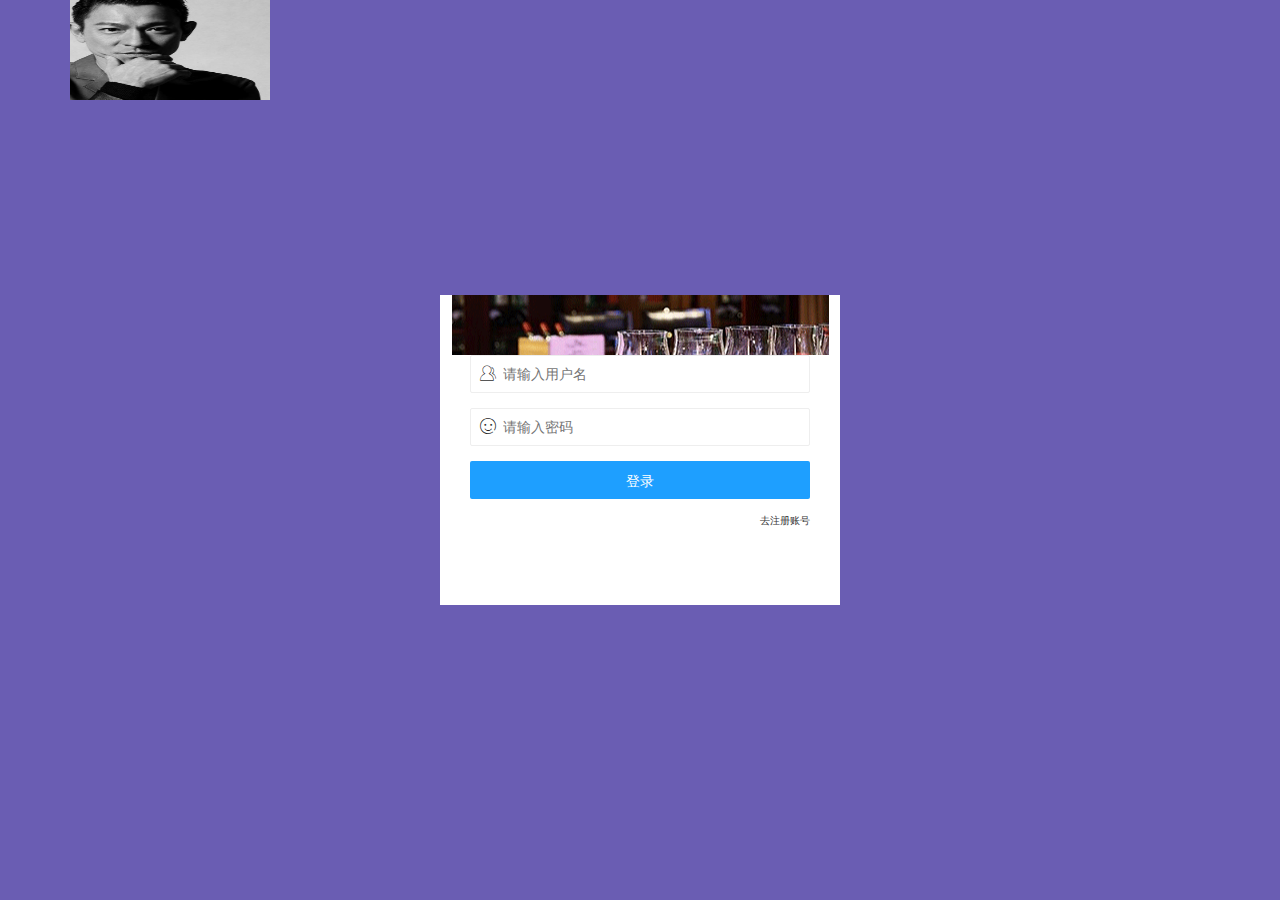
<file: login.html>
<!DOCTYPE html>
<html lang="en">

<head>
    <meta charset="UTF-8">
    <meta http-equiv="X-UA-Compatible" content="IE=edge">
    <meta name="viewport" content="width=device-width, initial-scale=1.0">
    <title>大事件-登录/注册</title>
    <!--导入自己的样式表-->
    <link rel="stylesheet" href="../css/login.css">
    <!--导入layui样式表-->
    <link rel="stylesheet" href="lib/layui/css/layui.css">
</head>

<body>
    <!--logo图标-->
    <div class="layui-main">
        <img src="images/1.jpg" alt="">
    </div>
    <!--登陆注册-->
    <div class="loginAndRegBox">
        <!--登陆注册区头部标题-->
        <div class="title-box"></div>


        <!--登录div-->
        <div class="login-box">
            <!--登录表单-->
            <form class="layui-form" action="" id="form_login">

                <!--账号-->
                <div class="layui-form-item">
                    <i class="layui-icon layui-icon-user"></i>
                    <input type="text" name="username" required lay-verify="required" placeholder="请输入用户名" autocomplete="off" class="layui-input">
                </div>

                <!--密码-->
                <div class="layui-form-item">
                    <i class="layui-icon layui-icon-face-smile"></i>
                    <input type="password" name="password" required lay-verify="required|pwd" placeholder="请输入密码" autocomplete="off" class="layui-input">
                </div>

                <!--登陆按钮-->
                <div class="layui-form-item">
                    <button class="layui-btn layui-btn-fluid layui-btn-normal" lay-submit lay-filter="formDemo">登录</button>
                </div>

                <!--去注册链接-->
                <div class="layui-form-item links"><a href="javascript:;" id="link_reg">去注册账号</a></div>
            </form>
        </div>


        <!--注册div-->
        <div class="reg-box">
            <!--注册的表单-->
            <form class="layui-form" action="" id="form_reg">

                <!--账号-->
                <div class="layui-form-item">
                    <i class="layui-icon layui-icon-user"></i>
                    <input type="text" name="username" required lay-verify="required" placeholder="请输入用户名" autocomplete="off" class="layui-input">
                </div>

                <!--密码-->
                <div class="layui-form-item">
                    <i class="layui-icon layui-icon-face-smile"></i>
                    <input type="password" name="password" required lay-verify="required|pwd|" placeholder="请输入密码" autocomplete="off" class="layui-input">
                </div>
                <!--再次确认密码-->
                <div class="layui-form-item">
                    <i class="layui-icon layui-icon-face-smile"></i>
                    <input type="password" name="repassword" required lay-verify="required|pwd|repwd" placeholder="再次确认密码" autocomplete="off" class="layui-input">
                </div>
                <!--登陆按钮-->
                <div class="layui-form-item">
                    <button class="layui-btn layui-btn-fluid layui-btn-normal" lay-submit lay-filter="formDemo">注册</button>
                </div>

                <!--去注册链接-->
                <div class="layui-form-item links"><a href="javascript:;" id="link_login">去登录</a></div>
            </form>
        </div>


    </div>

    <!--导入layui的js文件-->
    <script src="lib/layui/layui.js"></script>

    <!--导入jQuery-->
    <script src="lib/jquery.min.js"></script>

    <!-- 导入自己封装的baseAPI.js文件 -->
    <script src="js/baseAPI.js"></script>

    <!--导入自己的js脚本-->
    <script src="js/login.js"></script>

</body>

</html>
</file>
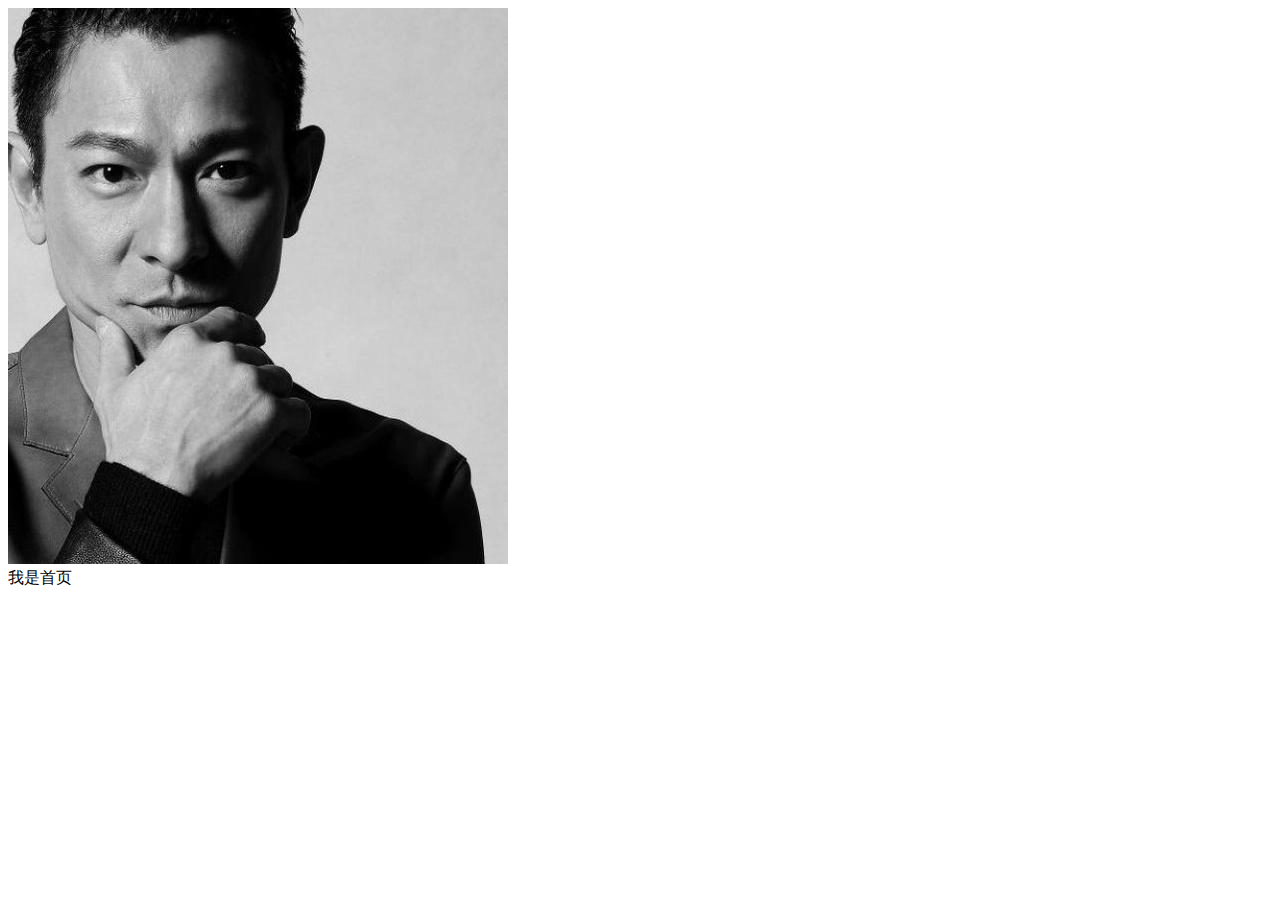
<file: home/dashboard.html>
<!DOCTYPE html>
<html lang="en">

<head>
    <meta charset="UTF-8">
    <meta http-equiv="X-UA-Compatible" content="IE=edge">
    <meta name="viewport" content="width=device-width, initial-scale=1.0">
    <title>Document</title>
</head>

<body>
    <img src="../images/1.jpg" alt="">
    <div>我是首页</div>
</body>

</html>
</file>
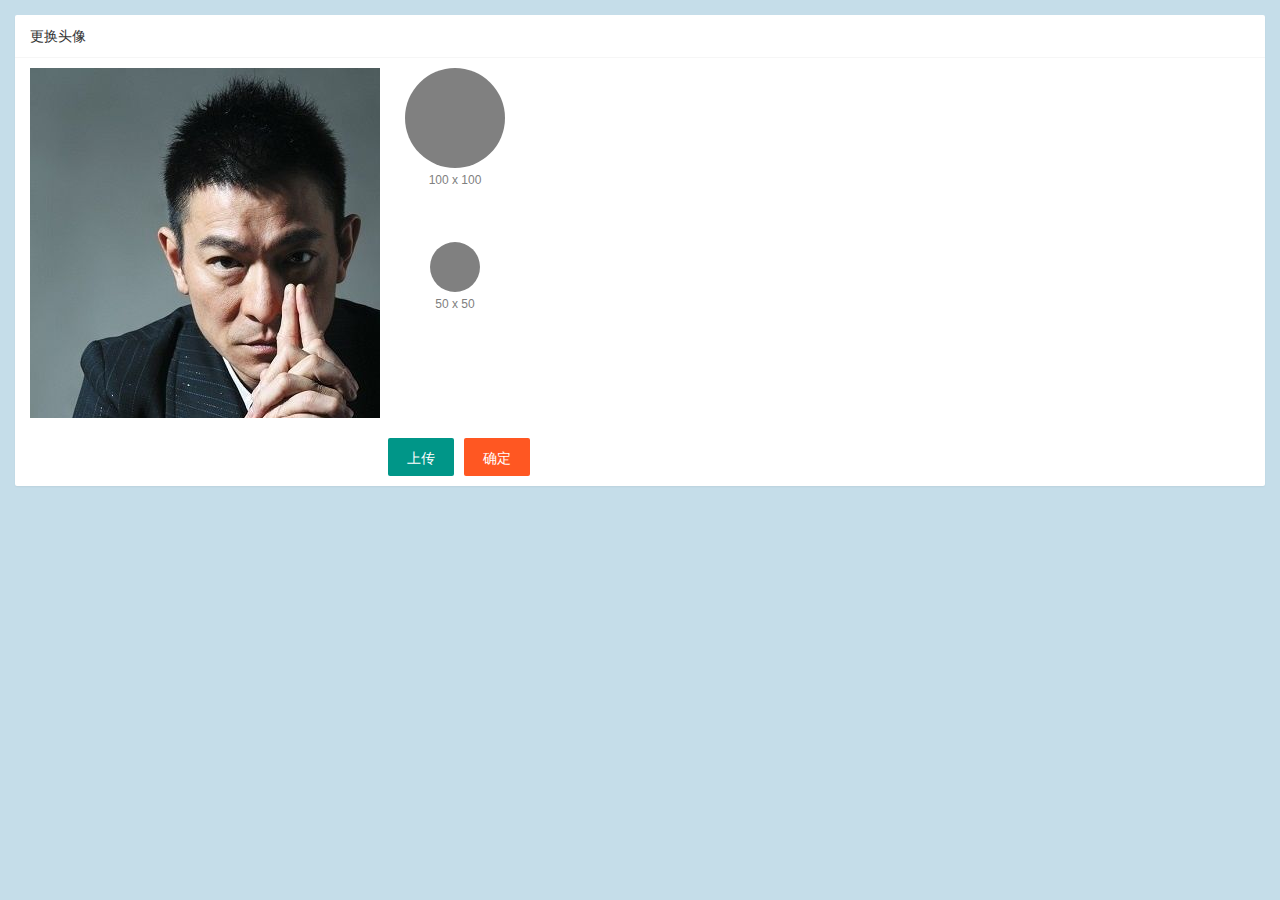
<file: user/user_avatar.html>
<!DOCTYPE html>
<html lang="en">

<head>
    <meta charset="UTF-8">
    <meta http-equiv="X-UA-Compatible" content="IE=edge">
    <meta name="viewport" content="width= , initial-scale=1.0">
    <title>Document</title>
    <link rel="stylesheet" href="/lib/layui/css/layui.css">
    <link rel="stylesheet" href="/lib/cropper/cropper.css" />
    <link rel="stylesheet" href="/css/user/user_avatar.css">
</head>

<body>
    <!-- 卡片区域 -->
    <div class="layui-card">
        <div class="layui-card-header">更换头像</div>
        <div class="layui-card-body">
            <!-- 第一行的图片裁剪和预览区域 -->
            <div class="row1">
                <!-- 图片裁剪区域 -->
                <div class="cropper-box">
                    <!-- 这个 img 标签很重要，将来会把它初始化为裁剪区域 -->
                    <img id="image" src="/images/3.jpg" />
                </div>
                <!-- 图片的预览区域 -->
                <div class="preview-box">
                    <div>
                        <!-- 宽高为 100px 的预览区域 -->
                        <div class="img-preview w100"></div>
                        <p class="size">100 x 100</p>
                    </div>
                    <div>
                        <!-- 宽高为 50px 的预览区域 -->
                        <div class="img-preview w50"></div>
                        <p class="size">50 x 50</p>
                    </div>
                </div>
            </div>

            <!-- 第二行的按钮区域 -->
            <div class="row2">
                <button type="button" class="layui-btn">上传</button>
                <button type="button" class="layui-btn layui-btn-danger">确定</button>
            </div>
        </div>
    </div>

    <!-- 导入jQuery文件 -->
    <script src="/lib/jquery.min.js"></script>

    <!-- 导入cropper文件 -->
    <script src="/lib/cropper/cropper.js"></script>

    <!-- 导入自己的的js文件 -->
    <script src="/js/user/user_avatar.js"></script>
</body>

</html>
</file>
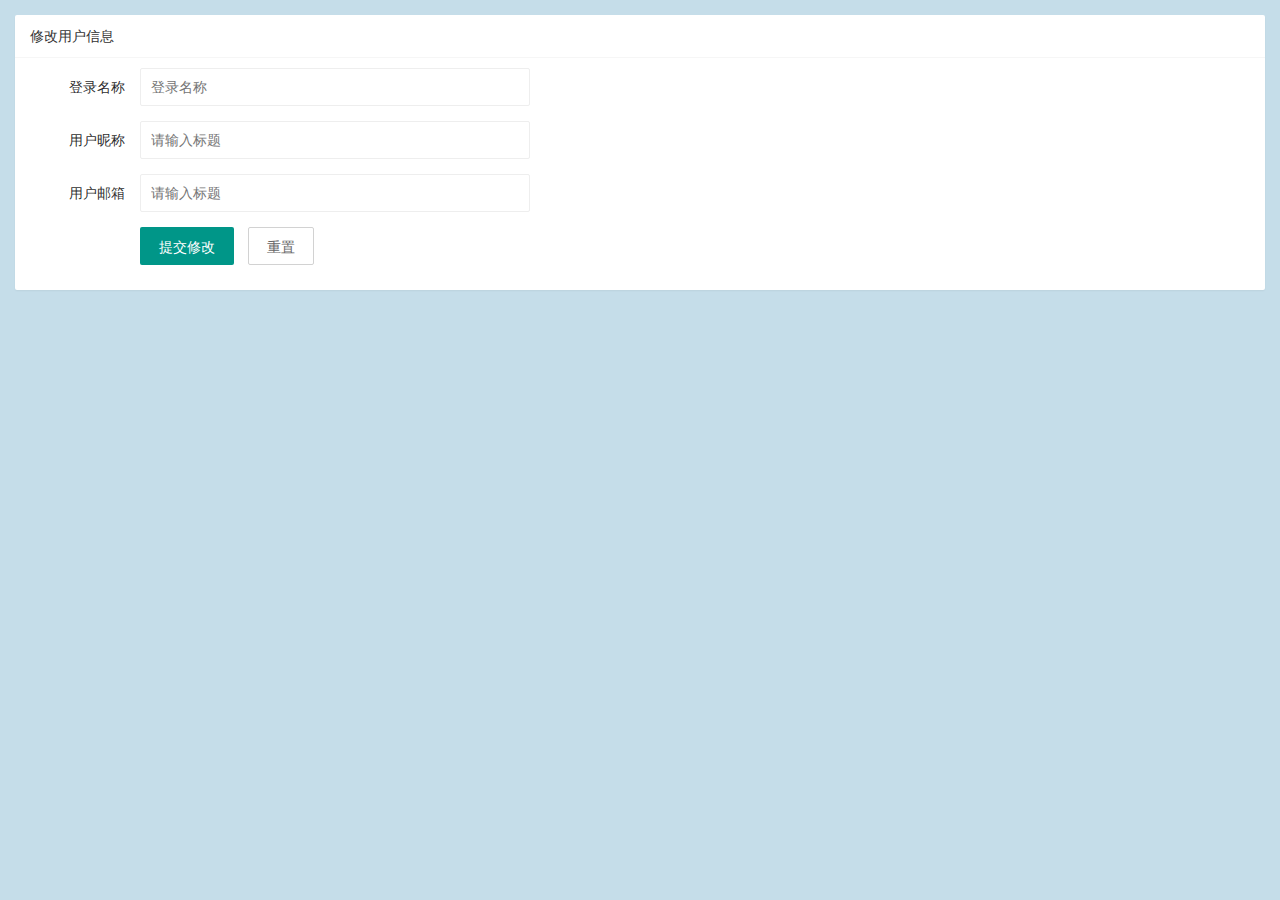
<file: user/user_info.html>
<!DOCTYPE html>
<html lang="en">

<head>
    <meta charset="UTF-8">
    <meta http-equiv="X-UA-Compatible" content="IE=edge">
    <meta name="viewport" content="width=device-width, initial-scale=1.0">
    <title>Document</title>

    <!-- 导入layuicss -->
    <link rel="stylesheet" href="/lib/layui/css/layui.css">

    <!-- 导入自己的css样式 -->
    <link rel="stylesheet" href="/css/user/user_info.css">


</head>

<body>
    <!-- 卡片区域 -->
    <div class="layui-card">
        <div class="layui-card-header">修改用户信息</div>
        <div class="layui-card-body">
            <!-- form表单 -->
            <form class="layui-form" lay-filter="formUserInfo">
                <!-- 隐藏域 -->
                <input type="hidden" name="id">
                <div class="layui-form-item">
                    <label class="layui-form-label">登录名称</label>
                    <div class="layui-input-block">
                        <input type="text" name="username" required lay-verify=" " placeholder="登录名称" autocomplete="off" class="layui-input" readonly>
                    </div>
                </div>
                <div class="layui-form-item">
                    <label class="layui-form-label">用户昵称</label>
                    <div class="layui-input-block">
                        <input type="text" name="nickname" required lay-verify="required|nickname" placeholder="请输入标题" autocomplete="off" class="layui-input">
                    </div>
                </div>
                <div class="layui-form-item">
                    <label class="layui-form-label">用户邮箱</label>
                    <div class="layui-input-block">
                        <input type="text" name="email" required lay-verify="required|email" placeholder="请输入标题" autocomplete="off" class="layui-input">
                    </div>
                </div>
                <div class="layui-form-item">
                    <div class="layui-input-block">
                        <button class="layui-btn" lay-submit lay-filter="formDemo" id="btnSubmit">提交修改</button>
                        <button type="reset" class="layui-btn layui-btn-primary" id="btnReset">重置</button>
                    </div>
                </div>
        </div>
    </div>
    <!-- 导入layui的js文件 -->
    <script src="/lib/layui/layui.js"></script>

    <!-- 导入jQuery文件 -->
    <script src="/lib/jquery.min.js"></script>

    <!-- 导入自己封装的baseAPI -->
    <script src="/js/baseAPI.js"></script>

    <!-- 导入自己的的js文件 -->
    <script src="/js/user/user_info.js"></script>
</body>

</html>
</file>
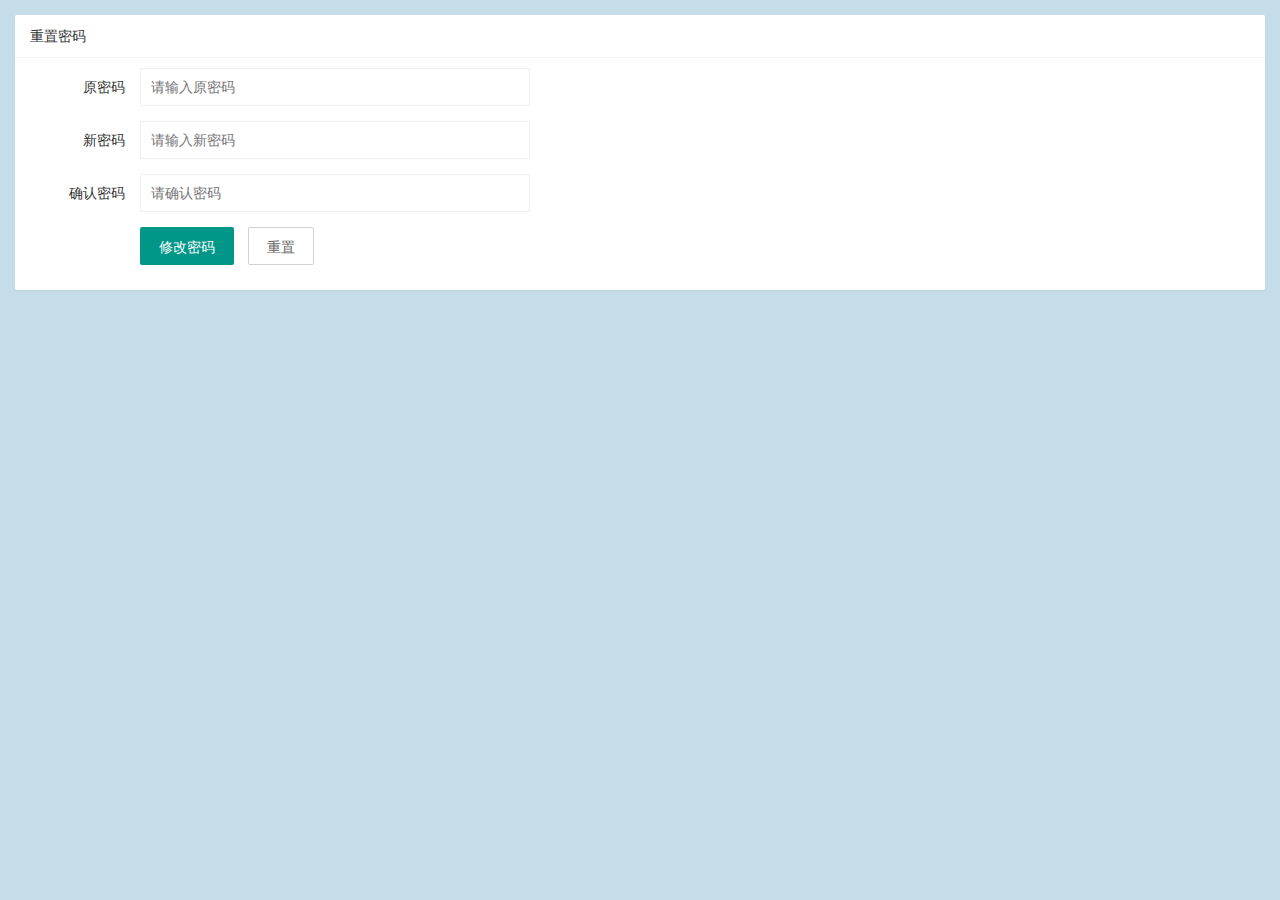
<file: user/user_pwd.html>
<!DOCTYPE html>
<html lang="en">

<head>
    <meta charset="UTF-8">
    <meta http-equiv="X-UA-Compatible" content="IE=edge">
    <meta name="viewport" content="width=device-width, initial-scale=1.0">
    <title>Document</title>
    <link rel="stylesheet" href="/lib/layui/css/layui.css">
    <link rel="stylesheet" href="/css/user/user_pwd.css">
</head>

<body>
    <!-- 卡片区域 -->
    <div class="layui-card">
        <div class="layui-card-header">重置密码</div>
        <div class="layui-card-body">
            <form class="layui-form">
                <div class="layui-form-item">
                    <label class="layui-form-label">原密码</label>
                    <div class="layui-input-block">
                        <input type="password" name="oldPwd" required lay-verify="required|pwd" placeholder="请输入原密码" autocomplete="off" class="layui-input">
                    </div>
                </div>
                <div class="layui-form-item">
                    <label class="layui-form-label">新密码</label>
                    <div class="layui-input-block">
                        <input type="password" name="newPwd" required lay-verify="required|pwd|samepwd" placeholder="请输入新密码" autocomplete="off" class="layui-input">
                    </div>
                </div>
                <div class="layui-form-item">
                    <label class="layui-form-label">确认密码</label>
                    <div class="layui-input-block">
                        <input type="password" name="rePwd" required lay-verify="required|pwd|repwd" placeholder="请确认密码" autocomplete="off" class="layui-input">
                    </div>
                </div>
                <div class="layui-form-item">
                    <div class="layui-input-block">
                        <button class="layui-btn" lay-submit lay-filter="formDemo">修改密码</button>
                        <button type="reset" class="layui-btn layui-btn-primary reset">重置</button>
                    </div>
                </div>
            </form>
        </div>
    </div>
    <!-- 导入layui的js文件 -->
    <script src="/lib/layui/layui.js"></script>

    <!-- 导入jQuery文件 -->
    <script src="/lib/jquery.min.js"></script>

    <!-- 导入自己封装的baseAPI -->
    <script src="/js/baseAPI.js"></script>

    <!-- 导入自己的的js文件 -->
    <script src="/js/user/user_pwd.js"></script>
</body>

</html>
</file>
<file: css/login.css>
html,
body {
    margin: 0;
    padding: 0;
    height: 100%;
    width: 100%;
    background-color: rgb(106, 93, 179);
    /* background: url(../images/1.jpg) center; */
}

.layui-main img {
    width: 200px;
    height: 100px;
}

.loginAndRegBox {
    width: 400px;
    height: 310px;
    background-color: #fff;
    position: absolute;
    left: 50%;
    top: 50%;
    transform: translate(-50%, -50%);
}

.title-box {
    height: 60px;
    background: url(../images/130.gif) no-repeat center;
}

.reg-box {
    display: none;
}

.layui-form {
    padding: 0 30px;
}

.links {
    display: flex;
    justify-content: flex-end;
}

.links a {
    font-size: 10px;
}

.layui-form-item {
    position: relative;
}

.layui-icon {
    position: absolute;
    left: 10px;
    top: 10px;
}

.layui-form-item .layui-input {
    padding-left: 32px;
}
</file>
<file: lib/layui/css/layui.css>
.layui-inline,img{display:inline-block;vertical-align:middle}h1,h2,h3,h4,h5,h6{font-weight:400}a,body{color:#333}.layui-edge,.layui-header,.layui-inline,.layui-main{position:relative}.layui-edge,hr{height:0;overflow:hidden}.layui-layout-body,.layui-side,.layui-side-scroll{overflow-x:hidden}.layui-edge,.layui-elip,hr{overflow:hidden}.layui-btn,.layui-edge,.layui-inline,img{vertical-align:middle}.layui-btn,.layui-disabled,.layui-icon,.layui-unselect{-moz-user-select:none;-webkit-user-select:none;-ms-user-select:none}blockquote,body,button,dd,div,dl,dt,form,h1,h2,h3,h4,h5,h6,input,li,ol,p,pre,td,textarea,th,ul{margin:0;padding:0;-webkit-tap-highlight-color:rgba(0,0,0,0)}a:active,a:hover{outline:0}img{border:none}li{list-style:none}table{border-collapse:collapse;border-spacing:0}h4,h5,h6{font-size:100%}button,input,optgroup,option,select,textarea{font-family:inherit;font-size:inherit;font-style:inherit;font-weight:inherit;outline:0}pre{white-space:pre-wrap;white-space:-moz-pre-wrap;white-space:-pre-wrap;white-space:-o-pre-wrap;word-wrap:break-word}body{line-height:1.6;color:rgba(0,0,0,.85);font:14px Helvetica Neue,Helvetica,PingFang SC,Tahoma,Arial,sans-serif}hr{line-height:0;margin:10px 0;padding:0;border:none!important;border-bottom:1px solid #eee!important;clear:both;background:0 0}a{text-decoration:none}a:hover{color:#777}a cite{font-style:normal;*cursor:pointer}.layui-border-box,.layui-border-box *{box-sizing:border-box}.layui-box,.layui-box *{box-sizing:content-box}.layui-clear{clear:both;*zoom:1}.layui-clear:after{content:'\20';clear:both;*zoom:1;display:block;height:0}.layui-inline{*display:inline;*zoom:1}.layui-btn,.layui-btn-group,.layui-edge{display:inline-block}.layui-edge{width:0;border-width:6px;border-style:dashed;border-color:transparent}.layui-edge-top{top:-4px;border-bottom-color:#999;border-bottom-style:solid}.layui-edge-right{border-left-color:#999;border-left-style:solid}.layui-edge-bottom{top:2px;border-top-color:#999;border-top-style:solid}.layui-edge-left{border-right-color:#999;border-right-style:solid}.layui-elip{text-overflow:ellipsis;white-space:nowrap}.layui-disabled,.layui-disabled:hover{color:#d2d2d2!important;cursor:not-allowed!important}.layui-circle{border-radius:100%}.layui-show{display:block!important}.layui-hide{display:none!important}.layui-show-v{visibility:visible!important}.layui-hide-v{visibility:hidden!important}@font-face{font-family:layui-icon;src:url(../font/iconfont.eot?v=256);src:url(../font/iconfont.eot?v=256#iefix) format('embedded-opentype'),url(../font/iconfont.woff2?v=256) format('woff2'),url(../font/iconfont.woff?v=256) format('woff'),url(../font/iconfont.ttf?v=256) format('truetype'),url(../font/iconfont.svg?v=256#layui-icon) format('svg')}.layui-icon{font-family:layui-icon!important;font-size:16px;font-style:normal;-webkit-font-smoothing:antialiased;-moz-osx-font-smoothing:grayscale}.layui-icon-reply-fill:before{content:"\e611"}.layui-icon-set-fill:before{content:"\e614"}.layui-icon-menu-fill:before{content:"\e60f"}.layui-icon-search:before{content:"\e615"}.layui-icon-share:before{content:"\e641"}.layui-icon-set-sm:before{content:"\e620"}.layui-icon-engine:before{content:"\e628"}.layui-icon-close:before{content:"\1006"}.layui-icon-close-fill:before{content:"\1007"}.layui-icon-chart-screen:before{content:"\e629"}.layui-icon-star:before{content:"\e600"}.layui-icon-circle-dot:before{content:"\e617"}.layui-icon-chat:before{content:"\e606"}.layui-icon-release:before{content:"\e609"}.layui-icon-list:before{content:"\e60a"}.layui-icon-chart:before{content:"\e62c"}.layui-icon-ok-circle:before{content:"\1005"}.layui-icon-layim-theme:before{content:"\e61b"}.layui-icon-table:before{content:"\e62d"}.layui-icon-right:before{content:"\e602"}.layui-icon-left:before{content:"\e603"}.layui-icon-cart-simple:before{content:"\e698"}.layui-icon-face-cry:before{content:"\e69c"}.layui-icon-face-smile:before{content:"\e6af"}.layui-icon-survey:before{content:"\e6b2"}.layui-icon-tree:before{content:"\e62e"}.layui-icon-ie:before{content:"\e7bb"}.layui-icon-upload-circle:before{content:"\e62f"}.layui-icon-add-circle:before{content:"\e61f"}.layui-icon-download-circle:before{content:"\e601"}.layui-icon-templeate-1:before{content:"\e630"}.layui-icon-util:before{content:"\e631"}.layui-icon-face-surprised:before{content:"\e664"}.layui-icon-edit:before{content:"\e642"}.layui-icon-speaker:before{content:"\e645"}.layui-icon-down:before{content:"\e61a"}.layui-icon-file:before{content:"\e621"}.layui-icon-layouts:before{content:"\e632"}.layui-icon-rate-half:before{content:"\e6c9"}.layui-icon-add-circle-fine:before{content:"\e608"}.layui-icon-prev-circle:before{content:"\e633"}.layui-icon-read:before{content:"\e705"}.layui-icon-404:before{content:"\e61c"}.layui-icon-carousel:before{content:"\e634"}.layui-icon-help:before{content:"\e607"}.layui-icon-code-circle:before{content:"\e635"}.layui-icon-windows:before{content:"\e67f"}.layui-icon-water:before{content:"\e636"}.layui-icon-username:before{content:"\e66f"}.layui-icon-find-fill:before{content:"\e670"}.layui-icon-about:before{content:"\e60b"}.layui-icon-location:before{content:"\e715"}.layui-icon-up:before{content:"\e619"}.layui-icon-pause:before{content:"\e651"}.layui-icon-date:before{content:"\e637"}.layui-icon-layim-uploadfile:before{content:"\e61d"}.layui-icon-delete:before{content:"\e640"}.layui-icon-play:before{content:"\e652"}.layui-icon-top:before{content:"\e604"}.layui-icon-firefox:before{content:"\e686"}.layui-icon-friends:before{content:"\e612"}.layui-icon-refresh-3:before{content:"\e9aa"}.layui-icon-ok:before{content:"\e605"}.layui-icon-layer:before{content:"\e638"}.layui-icon-face-smile-fine:before{content:"\e60c"}.layui-icon-dollar:before{content:"\e659"}.layui-icon-group:before{content:"\e613"}.layui-icon-layim-download:before{content:"\e61e"}.layui-icon-picture-fine:before{content:"\e60d"}.layui-icon-link:before{content:"\e64c"}.layui-icon-diamond:before{content:"\e735"}.layui-icon-log:before{content:"\e60e"}.layui-icon-key:before{content:"\e683"}.layui-icon-rate-solid:before{content:"\e67a"}.layui-icon-fonts-del:before{content:"\e64f"}.layui-icon-unlink:before{content:"\e64d"}.layui-icon-fonts-clear:before{content:"\e639"}.layui-icon-triangle-r:before{content:"\e623"}.layui-icon-circle:before{content:"\e63f"}.layui-icon-radio:before{content:"\e643"}.layui-icon-align-center:before{content:"\e647"}.layui-icon-align-right:before{content:"\e648"}.layui-icon-align-left:before{content:"\e649"}.layui-icon-loading-1:before{content:"\e63e"}.layui-icon-return:before{content:"\e65c"}.layui-icon-fonts-strong:before{content:"\e62b"}.layui-icon-upload:before{content:"\e67c"}.layui-icon-dialogue:before{content:"\e63a"}.layui-icon-video:before{content:"\e6ed"}.layui-icon-headset:before{content:"\e6fc"}.layui-icon-cellphone-fine:before{content:"\e63b"}.layui-icon-add-1:before{content:"\e654"}.layui-icon-face-smile-b:before{content:"\e650"}.layui-icon-fonts-html:before{content:"\e64b"}.layui-icon-screen-full:before{content:"\e622"}.layui-icon-form:before{content:"\e63c"}.layui-icon-cart:before{content:"\e657"}.layui-icon-camera-fill:before{content:"\e65d"}.layui-icon-tabs:before{content:"\e62a"}.layui-icon-heart-fill:before{content:"\e68f"}.layui-icon-fonts-code:before{content:"\e64e"}.layui-icon-ios:before{content:"\e680"}.layui-icon-at:before{content:"\e687"}.layui-icon-fire:before{content:"\e756"}.layui-icon-set:before{content:"\e716"}.layui-icon-fonts-u:before{content:"\e646"}.layui-icon-triangle-d:before{content:"\e625"}.layui-icon-tips:before{content:"\e702"}.layui-icon-picture:before{content:"\e64a"}.layui-icon-more-vertical:before{content:"\e671"}.layui-icon-bluetooth:before{content:"\e689"}.layui-icon-flag:before{content:"\e66c"}.layui-icon-loading:before{content:"\e63d"}.layui-icon-fonts-i:before{content:"\e644"}.layui-icon-refresh-1:before{content:"\e666"}.layui-icon-rmb:before{content:"\e65e"}.layui-icon-addition:before{content:"\e624"}.layui-icon-home:before{content:"\e68e"}.layui-icon-time:before{content:"\e68d"}.layui-icon-user:before{content:"\e770"}.layui-icon-notice:before{content:"\e667"}.layui-icon-chrome:before{content:"\e68a"}.layui-icon-edge:before{content:"\e68b"}.layui-icon-login-weibo:before{content:"\e675"}.layui-icon-voice:before{content:"\e688"}.layui-icon-upload-drag:before{content:"\e681"}.layui-icon-login-qq:before{content:"\e676"}.layui-icon-snowflake:before{content:"\e6b1"}.layui-icon-heart:before{content:"\e68c"}.layui-icon-logout:before{content:"\e682"}.layui-icon-file-b:before{content:"\e655"}.layui-icon-template:before{content:"\e663"}.layui-icon-transfer:before{content:"\e691"}.layui-icon-auz:before{content:"\e672"}.layui-icon-console:before{content:"\e665"}.layui-icon-app:before{content:"\e653"}.layui-icon-prev:before{content:"\e65a"}.layui-icon-website:before{content:"\e7ae"}.layui-icon-next:before{content:"\e65b"}.layui-icon-component:before{content:"\e857"}.layui-icon-android:before{content:"\e684"}.layui-icon-more:before{content:"\e65f"}.layui-icon-login-wechat:before{content:"\e677"}.layui-icon-shrink-right:before{content:"\e668"}.layui-icon-spread-left:before{content:"\e66b"}.layui-icon-camera:before{content:"\e660"}.layui-icon-note:before{content:"\e66e"}.layui-icon-refresh:before{content:"\e669"}.layui-icon-female:before{content:"\e661"}.layui-icon-male:before{content:"\e662"}.layui-icon-screen-restore:before{content:"\e758"}.layui-icon-password:before{content:"\e673"}.layui-icon-senior:before{content:"\e674"}.layui-icon-theme:before{content:"\e66a"}.layui-icon-tread:before{content:"\e6c5"}.layui-icon-praise:before{content:"\e6c6"}.layui-icon-star-fill:before{content:"\e658"}.layui-icon-rate:before{content:"\e67b"}.layui-icon-template-1:before{content:"\e656"}.layui-icon-vercode:before{content:"\e679"}.layui-icon-service:before{content:"\e626"}.layui-icon-cellphone:before{content:"\e678"}.layui-icon-print:before{content:"\e66d"}.layui-icon-cols:before{content:"\e610"}.layui-icon-wifi:before{content:"\e7e0"}.layui-icon-export:before{content:"\e67d"}.layui-icon-rss:before{content:"\e808"}.layui-icon-slider:before{content:"\e714"}.layui-icon-email:before{content:"\e618"}.layui-icon-subtraction:before{content:"\e67e"}.layui-icon-mike:before{content:"\e6dc"}.layui-icon-light:before{content:"\e748"}.layui-icon-gift:before{content:"\e627"}.layui-icon-mute:before{content:"\e685"}.layui-icon-reduce-circle:before{content:"\e616"}.layui-icon-music:before{content:"\e690"}.layui-main{width:1140px;margin:0 auto}.layui-header{z-index:1000;height:60px}.layui-header a:hover{transition:all .5s;-webkit-transition:all .5s}.layui-side{position:fixed;left:0;top:0;bottom:0;z-index:999;width:200px}.layui-side-scroll{position:relative;width:220px;height:100%}.layui-body{position:relative;left:200px;right:0;top:0;bottom:0;z-index:900;width:auto;box-sizing:border-box}.layui-layout-admin .layui-header{position:fixed;top:0;left:0;right:0;background-color:#23262E}.layui-layout-admin .layui-side{top:60px;width:200px;overflow-x:hidden}.layui-layout-admin .layui-body{position:absolute;top:60px;padding-bottom:44px}.layui-layout-admin .layui-main{width:auto;margin:0 15px}.layui-layout-admin .layui-footer{position:fixed;left:200px;right:0;bottom:0;z-index:990;height:44px;line-height:44px;padding:0 15px;box-shadow:-1px 0 4px rgb(0 0 0 / 12%);background-color:#FAFAFA}.layui-layout-admin .layui-logo{position:absolute;left:0;top:0;width:200px;height:100%;line-height:60px;text-align:center;color:#009688;font-size:16px;box-shadow:0 1px 2px 0 rgb(0 0 0 / 15%)}.layui-layout-admin .layui-header .layui-nav{background:0 0}.layui-layout-left{position:absolute!important;left:200px;top:0}.layui-layout-right{position:absolute!important;right:0;top:0}.layui-container{position:relative;margin:0 auto;padding:0 15px;box-sizing:border-box}.layui-fluid{position:relative;margin:0 auto;padding:0 15px}.layui-row:after,.layui-row:before{content:"";display:block;clear:both}.layui-col-lg1,.layui-col-lg10,.layui-col-lg11,.layui-col-lg12,.layui-col-lg2,.layui-col-lg3,.layui-col-lg4,.layui-col-lg5,.layui-col-lg6,.layui-col-lg7,.layui-col-lg8,.layui-col-lg9,.layui-col-md1,.layui-col-md10,.layui-col-md11,.layui-col-md12,.layui-col-md2,.layui-col-md3,.layui-col-md4,.layui-col-md5,.layui-col-md6,.layui-col-md7,.layui-col-md8,.layui-col-md9,.layui-col-sm1,.layui-col-sm10,.layui-col-sm11,.layui-col-sm12,.layui-col-sm2,.layui-col-sm3,.layui-col-sm4,.layui-col-sm5,.layui-col-sm6,.layui-col-sm7,.layui-col-sm8,.layui-col-sm9,.layui-col-xs1,.layui-col-xs10,.layui-col-xs11,.layui-col-xs12,.layui-col-xs2,.layui-col-xs3,.layui-col-xs4,.layui-col-xs5,.layui-col-xs6,.layui-col-xs7,.layui-col-xs8,.layui-col-xs9{position:relative;display:block;box-sizing:border-box}.layui-col-xs1,.layui-col-xs10,.layui-col-xs11,.layui-col-xs12,.layui-col-xs2,.layui-col-xs3,.layui-col-xs4,.layui-col-xs5,.layui-col-xs6,.layui-col-xs7,.layui-col-xs8,.layui-col-xs9{float:left}.layui-col-xs1{width:8.33333333%}.layui-col-xs2{width:16.66666667%}.layui-col-xs3{width:25%}.layui-col-xs4{width:33.33333333%}.layui-col-xs5{width:41.66666667%}.layui-col-xs6{width:50%}.layui-col-xs7{width:58.33333333%}.layui-col-xs8{width:66.66666667%}.layui-col-xs9{width:75%}.layui-col-xs10{width:83.33333333%}.layui-col-xs11{width:91.66666667%}.layui-col-xs12{width:100%}.layui-col-xs-offset1{margin-left:8.33333333%}.layui-col-xs-offset2{margin-left:16.66666667%}.layui-col-xs-offset3{margin-left:25%}.layui-col-xs-offset4{margin-left:33.33333333%}.layui-col-xs-offset5{margin-left:41.66666667%}.layui-col-xs-offset6{margin-left:50%}.layui-col-xs-offset7{margin-left:58.33333333%}.layui-col-xs-offset8{margin-left:66.66666667%}.layui-col-xs-offset9{margin-left:75%}.layui-col-xs-offset10{margin-left:83.33333333%}.layui-col-xs-offset11{margin-left:91.66666667%}.layui-col-xs-offset12{margin-left:100%}@media screen and (max-width:768px){.layui-hide-xs{display:none!important}.layui-show-xs-block{display:block!important}.layui-show-xs-inline{display:inline!important}.layui-show-xs-inline-block{display:inline-block!important}}@media screen and (min-width:768px){.layui-container{width:750px}.layui-hide-sm{display:none!important}.layui-show-sm-block{display:block!important}.layui-show-sm-inline{display:inline!important}.layui-show-sm-inline-block{display:inline-block!important}.layui-col-sm1,.layui-col-sm10,.layui-col-sm11,.layui-col-sm12,.layui-col-sm2,.layui-col-sm3,.layui-col-sm4,.layui-col-sm5,.layui-col-sm6,.layui-col-sm7,.layui-col-sm8,.layui-col-sm9{float:left}.layui-col-sm1{width:8.33333333%}.layui-col-sm2{width:16.66666667%}.layui-col-sm3{width:25%}.layui-col-sm4{width:33.33333333%}.layui-col-sm5{width:41.66666667%}.layui-col-sm6{width:50%}.layui-col-sm7{width:58.33333333%}.layui-col-sm8{width:66.66666667%}.layui-col-sm9{width:75%}.layui-col-sm10{width:83.33333333%}.layui-col-sm11{width:91.66666667%}.layui-col-sm12{width:100%}.layui-col-sm-offset1{margin-left:8.33333333%}.layui-col-sm-offset2{margin-left:16.66666667%}.layui-col-sm-offset3{margin-left:25%}.layui-col-sm-offset4{margin-left:33.33333333%}.layui-col-sm-offset5{margin-left:41.66666667%}.layui-col-sm-offset6{margin-left:50%}.layui-col-sm-offset7{margin-left:58.33333333%}.layui-col-sm-offset8{margin-left:66.66666667%}.layui-col-sm-offset9{margin-left:75%}.layui-col-sm-offset10{margin-left:83.33333333%}.layui-col-sm-offset11{margin-left:91.66666667%}.layui-col-sm-offset12{margin-left:100%}}@media screen and (min-width:992px){.layui-container{width:970px}.layui-hide-md{display:none!important}.layui-show-md-block{display:block!important}.layui-show-md-inline{display:inline!important}.layui-show-md-inline-block{display:inline-block!important}.layui-col-md1,.layui-col-md10,.layui-col-md11,.layui-col-md12,.layui-col-md2,.layui-col-md3,.layui-col-md4,.layui-col-md5,.layui-col-md6,.layui-col-md7,.layui-col-md8,.layui-col-md9{float:left}.layui-col-md1{width:8.33333333%}.layui-col-md2{width:16.66666667%}.layui-col-md3{width:25%}.layui-col-md4{width:33.33333333%}.layui-col-md5{width:41.66666667%}.layui-col-md6{width:50%}.layui-col-md7{width:58.33333333%}.layui-col-md8{width:66.66666667%}.layui-col-md9{width:75%}.layui-col-md10{width:83.33333333%}.layui-col-md11{width:91.66666667%}.layui-col-md12{width:100%}.layui-col-md-offset1{margin-left:8.33333333%}.layui-col-md-offset2{margin-left:16.66666667%}.layui-col-md-offset3{margin-left:25%}.layui-col-md-offset4{margin-left:33.33333333%}.layui-col-md-offset5{margin-left:41.66666667%}.layui-col-md-offset6{margin-left:50%}.layui-col-md-offset7{margin-left:58.33333333%}.layui-col-md-offset8{margin-left:66.66666667%}.layui-col-md-offset9{margin-left:75%}.layui-col-md-offset10{margin-left:83.33333333%}.layui-col-md-offset11{margin-left:91.66666667%}.layui-col-md-offset12{margin-left:100%}}@media screen and (min-width:1200px){.layui-container{width:1170px}.layui-hide-lg{display:none!important}.layui-show-lg-block{display:block!important}.layui-show-lg-inline{display:inline!important}.layui-show-lg-inline-block{display:inline-block!important}.layui-col-lg1,.layui-col-lg10,.layui-col-lg11,.layui-col-lg12,.layui-col-lg2,.layui-col-lg3,.layui-col-lg4,.layui-col-lg5,.layui-col-lg6,.layui-col-lg7,.layui-col-lg8,.layui-col-lg9{float:left}.layui-col-lg1{width:8.33333333%}.layui-col-lg2{width:16.66666667%}.layui-col-lg3{width:25%}.layui-col-lg4{width:33.33333333%}.layui-col-lg5{width:41.66666667%}.layui-col-lg6{width:50%}.layui-col-lg7{width:58.33333333%}.layui-col-lg8{width:66.66666667%}.layui-col-lg9{width:75%}.layui-col-lg10{width:83.33333333%}.layui-col-lg11{width:91.66666667%}.layui-col-lg12{width:100%}.layui-col-lg-offset1{margin-left:8.33333333%}.layui-col-lg-offset2{margin-left:16.66666667%}.layui-col-lg-offset3{margin-left:25%}.layui-col-lg-offset4{margin-left:33.33333333%}.layui-col-lg-offset5{margin-left:41.66666667%}.layui-col-lg-offset6{margin-left:50%}.layui-col-lg-offset7{margin-left:58.33333333%}.layui-col-lg-offset8{margin-left:66.66666667%}.layui-col-lg-offset9{margin-left:75%}.layui-col-lg-offset10{margin-left:83.33333333%}.layui-col-lg-offset11{margin-left:91.66666667%}.layui-col-lg-offset12{margin-left:100%}}.layui-col-space1{margin:-.5px}.layui-col-space1>*{padding:.5px}.layui-col-space2{margin:-1px}.layui-col-space2>*{padding:1px}.layui-col-space4{margin:-2px}.layui-col-space4>*{padding:2px}.layui-col-space5{margin:-2.5px}.layui-col-space5>*{padding:2.5px}.layui-col-space6{margin:-3px}.layui-col-space6>*{padding:3px}.layui-col-space8{margin:-4px}.layui-col-space8>*{padding:4px}.layui-col-space10{margin:-5px}.layui-col-space10>*{padding:5px}.layui-col-space12{margin:-6px}.layui-col-space12>*{padding:6px}.layui-col-space14{margin:-7px}.layui-col-space14>*{padding:7px}.layui-col-space15{margin:-7.5px}.layui-col-space15>*{padding:7.5px}.layui-col-space16{margin:-8px}.layui-col-space16>*{padding:8px}.layui-col-space18{margin:-9px}.layui-col-space18>*{padding:9px}.layui-col-space20{margin:-10px}.layui-col-space20>*{padding:10px}.layui-col-space22{margin:-11px}.layui-col-space22>*{padding:11px}.layui-col-space24{margin:-12px}.layui-col-space24>*{padding:12px}.layui-col-space25{margin:-12.5px}.layui-col-space25>*{padding:12.5px}.layui-col-space26{margin:-13px}.layui-col-space26>*{padding:13px}.layui-col-space28{margin:-14px}.layui-col-space28>*{padding:14px}.layui-col-space30{margin:-15px}.layui-col-space30>*{padding:15px}.layui-btn,.layui-input,.layui-select,.layui-textarea,.layui-upload-button{outline:0;-webkit-appearance:none;transition:all .3s;-webkit-transition:all .3s;box-sizing:border-box}.layui-elem-quote{margin-bottom:10px;padding:15px;line-height:1.6;border-left:5px solid #5FB878;border-radius:0 2px 2px 0;background-color:#FAFAFA}.layui-quote-nm{border-style:solid;border-width:1px 1px 1px 5px;background:0 0}.layui-elem-field{margin-bottom:10px;padding:0;border-width:1px;border-style:solid}.layui-elem-field legend{margin-left:20px;padding:0 10px;font-size:20px;font-weight:300}.layui-field-title{margin:10px 0 20px;border-width:1px 0 0}.layui-field-box{padding:15px}.layui-field-title .layui-field-box{padding:10px 0}.layui-progress{position:relative;height:6px;border-radius:20px;background-color:#eee}.layui-progress-bar{position:absolute;left:0;top:0;width:0;max-width:100%;height:6px;border-radius:20px;text-align:right;background-color:#5FB878;transition:all .3s;-webkit-transition:all .3s}.layui-progress-big,.layui-progress-big .layui-progress-bar{height:18px;line-height:18px}.layui-progress-text{position:relative;top:-20px;line-height:18px;font-size:12px;color:#666}.layui-progress-big .layui-progress-text{position:static;padding:0 10px;color:#fff}.layui-collapse{border-width:1px;border-style:solid;border-radius:2px}.layui-colla-content,.layui-colla-item{border-top-width:1px;border-top-style:solid}.layui-colla-item:first-child{border-top:none}.layui-colla-title{position:relative;height:42px;line-height:42px;padding:0 15px 0 35px;color:#333;background-color:#FAFAFA;cursor:pointer;font-size:14px;overflow:hidden}.layui-colla-content{display:none;padding:10px 15px;line-height:1.6;color:#666}.layui-colla-icon{position:absolute;left:15px;top:0;font-size:14px}.layui-card-body,.layui-card-header,.layui-form-label,.layui-form-mid,.layui-form-select,.layui-input-block,.layui-input-inline,.layui-panel,.layui-textarea{position:relative}.layui-card{margin-bottom:15px;border-radius:2px;background-color:#fff;box-shadow:0 1px 2px 0 rgba(0,0,0,.05)}.layui-form-select dl,.layui-panel{box-shadow:1px 1px 4px rgb(0 0 0 / 8%)}.layui-card:last-child{margin-bottom:0}.layui-card-header{height:42px;line-height:42px;padding:0 15px;border-bottom:1px solid #f6f6f6;color:#333;border-radius:2px 2px 0 0;font-size:14px}.layui-card-body{padding:10px 15px;line-height:24px}.layui-card-body[pad15]{padding:15px}.layui-card-body[pad20]{padding:20px}.layui-card-body .layui-table{margin:5px 0}.layui-card .layui-tab{margin:0}.layui-panel{border-width:1px;border-style:solid;border-radius:2px;background-color:#fff;color:#666}.layui-bg-black,.layui-bg-blue,.layui-bg-cyan,.layui-bg-green,.layui-bg-orange,.layui-bg-red{color:#fff!important}.layui-panel-window{position:relative;padding:15px;border-radius:0;border-top:5px solid #eee;background-color:#fff}.layui-border,.layui-border-black,.layui-border-blue,.layui-border-cyan,.layui-border-green,.layui-border-orange,.layui-border-red{border-width:1px;border-style:solid}.layui-auxiliar-moving{position:fixed;left:0;right:0;top:0;bottom:0;width:100%;height:100%;background:0 0;z-index:9999999999}.layui-bg-red{background-color:#FF5722!important}.layui-bg-orange{background-color:#FFB800!important}.layui-bg-green{background-color:#009688!important}.layui-bg-cyan{background-color:#2F4056!important}.layui-bg-blue{background-color:#1E9FFF!important}.layui-bg-black{background-color:#393D49!important}.layui-bg-gray{background-color:#FAFAFA!important;color:#666!important}.layui-badge-rim,.layui-border,.layui-colla-content,.layui-colla-item,.layui-collapse,.layui-elem-field,.layui-form-pane .layui-form-item[pane],.layui-form-pane .layui-form-label,.layui-input,.layui-layedit,.layui-layedit-tool,.layui-panel,.layui-quote-nm,.layui-select,.layui-tab-bar,.layui-tab-card,.layui-tab-title,.layui-tab-title .layui-this:after,.layui-textarea{border-color:#eee}.layui-border{color:#666!important}.layui-border-red{border-color:#FF5722!important;color:#FF5722!important}.layui-border-orange{border-color:#FFB800!important;color:#FFB800!important}.layui-border-green{border-color:#009688!important;color:#009688!important}.layui-border-cyan{border-color:#2F4056!important;color:#2F4056!important}.layui-border-blue{border-color:#1E9FFF!important;color:#1E9FFF!important}.layui-border-black{border-color:#393D49!important;color:#393D49!important}.layui-timeline-item:before{background-color:#eee}.layui-text{line-height:1.6;font-size:14px;color:#666}.layui-text h1,.layui-text h2,.layui-text h3{font-weight:500;color:#333}.layui-text h1{font-size:30px}.layui-text h2{font-size:24px}.layui-text h3{font-size:18px}.layui-text a:not(.layui-btn){color:#01AAED}.layui-text a:not(.layui-btn):hover{text-decoration:underline}.layui-text ul{padding:5px 0 5px 15px}.layui-text ul li{margin-top:5px;list-style-type:disc}.layui-text em,.layui-word-aux{color:#999!important;padding-left:5px!important;padding-right:5px!important}.layui-text p{margin:10px 0}.layui-text p:first-child{margin-top:0}.layui-font-12{font-size:12px!important}.layui-font-14{font-size:14px!important}.layui-font-16{font-size:16px!important}.layui-font-18{font-size:18px!important}.layui-font-20{font-size:20px!important}.layui-font-red{color:#FF5722!important}.layui-font-orange{color:#FFB800!important}.layui-font-green{color:#009688!important}.layui-font-cyan{color:#2F4056!important}.layui-font-blue{color:#01AAED!important}.layui-font-black{color:#000!important}.layui-font-gray{color:#c2c2c2!important}.layui-btn{height:38px;line-height:38px;border:1px solid transparent;padding:0 18px;background-color:#009688;color:#fff;white-space:nowrap;text-align:center;font-size:14px;border-radius:2px;cursor:pointer}.layui-btn:hover{opacity:.8;filter:alpha(opacity=80);color:#fff}.layui-btn:active{opacity:1;filter:alpha(opacity=100)}.layui-btn+.layui-btn{margin-left:10px}.layui-btn-container{font-size:0}.layui-btn-container .layui-btn{margin-right:10px;margin-bottom:10px}.layui-btn-container .layui-btn+.layui-btn{margin-left:0}.layui-table .layui-btn-container .layui-btn{margin-bottom:9px}.layui-btn-radius{border-radius:100px}.layui-btn .layui-icon{padding:0 2px;vertical-align:middle\9;vertical-align:bottom}.layui-btn-primary{border-color:#d2d2d2;background:0 0;color:#666}.layui-btn-primary:hover{border-color:#009688;color:#333}.layui-btn-normal{background-color:#1E9FFF}.layui-btn-warm{background-color:#FFB800}.layui-btn-danger{background-color:#FF5722}.layui-btn-checked{background-color:#5FB878}.layui-btn-disabled,.layui-btn-disabled:active,.layui-btn-disabled:hover{border-color:#eee!important;background-color:#FBFBFB!important;color:#d2d2d2!important;cursor:not-allowed!important;opacity:1}.layui-btn-lg{height:44px;line-height:44px;padding:0 25px;font-size:16px}.layui-btn-sm{height:30px;line-height:30px;padding:0 10px;font-size:12px}.layui-btn-xs{height:22px;line-height:22px;padding:0 5px;font-size:12px}.layui-btn-xs i{font-size:12px!important}.layui-btn-group{vertical-align:middle;font-size:0}.layui-btn-group .layui-btn{margin-left:0!important;margin-right:0!important;border-left:1px solid rgba(255,255,255,.5);border-radius:0}.layui-btn-group .layui-btn-primary{border-left:none}.layui-btn-group .layui-btn-primary:hover{border-color:#d2d2d2;color:#009688}.layui-btn-group .layui-btn:first-child{border-left:none;border-radius:2px 0 0 2px}.layui-btn-group .layui-btn-primary:first-child{border-left:1px solid #d2d2d2}.layui-btn-group .layui-btn:last-child{border-radius:0 2px 2px 0}.layui-btn-group .layui-btn+.layui-btn{margin-left:0}.layui-btn-group+.layui-btn-group{margin-left:10px}.layui-btn-fluid{width:100%}.layui-input,.layui-select,.layui-textarea{height:38px;line-height:1.3;line-height:38px\9;border-width:1px;border-style:solid;background-color:#fff;color:rgba(0,0,0,.85);border-radius:2px}.layui-input::-webkit-input-placeholder,.layui-select::-webkit-input-placeholder,.layui-textarea::-webkit-input-placeholder{line-height:1.3}.layui-input,.layui-textarea{display:block;width:100%;padding-left:10px}.layui-input:hover,.layui-textarea:hover{border-color:#eee!important}.layui-input:focus,.layui-textarea:focus{border-color:#d2d2d2!important}.layui-textarea{min-height:100px;height:auto;line-height:20px;padding:6px 10px;resize:vertical}.layui-select{padding:0 10px}.layui-form input[type=checkbox],.layui-form input[type=radio],.layui-form select{display:none}.layui-form [lay-ignore]{display:initial}.layui-form-item{margin-bottom:15px;clear:both;*zoom:1}.layui-form-item:after{content:'\20';clear:both;*zoom:1;display:block;height:0}.layui-form-label{float:left;display:block;padding:9px 15px;width:80px;font-weight:400;line-height:20px;text-align:right}.layui-form-label-col{display:block;float:none;padding:9px 0;line-height:20px;text-align:left}.layui-form-item .layui-inline{margin-bottom:5px;margin-right:10px}.layui-input-block{margin-left:110px;min-height:36px}.layui-input-inline{display:inline-block;vertical-align:middle}.layui-form-item .layui-input-inline{float:left;width:190px;margin-right:10px}.layui-form-text .layui-input-inline{width:auto}.layui-form-mid{float:left;display:block;padding:9px 0!important;line-height:20px;margin-right:10px}.layui-form-danger+.layui-form-select .layui-input,.layui-form-danger:focus{border-color:#FF5722!important}.layui-form-select .layui-input{padding-right:30px;cursor:pointer}.layui-form-select .layui-edge{position:absolute;right:10px;top:50%;margin-top:-3px;cursor:pointer;border-width:6px;border-top-color:#c2c2c2;border-top-style:solid;transition:all .3s;-webkit-transition:all .3s}.layui-form-select dl{display:none;position:absolute;left:0;top:42px;padding:5px 0;z-index:899;min-width:100%;border:1px solid #eee;max-height:300px;overflow-y:auto;background-color:#fff;border-radius:2px;box-sizing:border-box}.layui-form-select dl dd,.layui-form-select dl dt{padding:0 10px;line-height:36px;white-space:nowrap;overflow:hidden;text-overflow:ellipsis}.layui-form-select dl dt{font-size:12px;color:#999}.layui-form-select dl dd{cursor:pointer}.layui-form-select dl dd:hover{background-color:#F6F6F6;-webkit-transition:.5s all;transition:.5s all}.layui-form-select .layui-select-group dd{padding-left:20px}.layui-form-select dl dd.layui-select-tips{padding-left:10px!important;color:#999}.layui-form-select dl dd.layui-this{background-color:#5FB878;color:#fff}.layui-form-checkbox,.layui-form-select dl dd.layui-disabled{background-color:#fff}.layui-form-selected dl{display:block}.layui-form-checkbox,.layui-form-checkbox *,.layui-form-switch{display:inline-block;vertical-align:middle}.layui-form-selected .layui-edge{margin-top:-9px;-webkit-transform:rotate(180deg);transform:rotate(180deg);margin-top:-3px\9}:root .layui-form-selected .layui-edge{margin-top:-9px\0/IE9}.layui-form-selectup dl{top:auto;bottom:42px}.layui-select-none{margin:5px 0;text-align:center;color:#999}.layui-select-disabled .layui-disabled{border-color:#eee!important}.layui-select-disabled .layui-edge{border-top-color:#d2d2d2}.layui-form-checkbox{position:relative;height:30px;line-height:30px;margin-right:10px;padding-right:30px;cursor:pointer;font-size:0;-webkit-transition:.1s linear;transition:.1s linear;box-sizing:border-box}.layui-form-checkbox span{padding:0 10px;height:100%;font-size:14px;border-radius:2px 0 0 2px;background-color:#d2d2d2;color:#fff;overflow:hidden;white-space:nowrap;text-overflow:ellipsis}.layui-form-checkbox:hover span{background-color:#c2c2c2}.layui-form-checkbox i{position:absolute;right:0;top:0;width:30px;height:28px;border:1px solid #d2d2d2;border-left:none;border-radius:0 2px 2px 0;color:#fff;font-size:20px;text-align:center}.layui-form-checkbox:hover i{border-color:#c2c2c2;color:#c2c2c2}.layui-form-checked,.layui-form-checked:hover{border-color:#5FB878}.layui-form-checked span,.layui-form-checked:hover span{background-color:#5FB878}.layui-form-checked i,.layui-form-checked:hover i{color:#5FB878}.layui-form-item .layui-form-checkbox{margin-top:4px}.layui-form-checkbox[lay-skin=primary]{height:auto!important;line-height:normal!important;min-width:18px;min-height:18px;border:none!important;margin-right:0;padding-left:28px;padding-right:0;background:0 0}.layui-form-checkbox[lay-skin=primary] span{padding-left:0;padding-right:15px;line-height:18px;background:0 0;color:#666}.layui-form-checkbox[lay-skin=primary] i{right:auto;left:0;width:16px;height:16px;line-height:16px;border:1px solid #d2d2d2;font-size:12px;border-radius:2px;background-color:#fff;-webkit-transition:.1s linear;transition:.1s linear}.layui-form-checkbox[lay-skin=primary]:hover i{border-color:#5FB878;color:#fff}.layui-form-checked[lay-skin=primary] i{border-color:#5FB878!important;background-color:#5FB878;color:#fff}.layui-checkbox-disabled[lay-skin=primary] span{background:0 0!important;color:#c2c2c2!important}.layui-checkbox-disabled[lay-skin=primary]:hover i{border-color:#d2d2d2}.layui-form-item .layui-form-checkbox[lay-skin=primary]{margin-top:10px}.layui-form-switch{position:relative;height:22px;line-height:22px;min-width:35px;padding:0 5px;margin-top:8px;border:1px solid #d2d2d2;border-radius:20px;cursor:pointer;background-color:#fff;-webkit-transition:.1s linear;transition:.1s linear}.layui-form-switch i{position:absolute;left:5px;top:3px;width:16px;height:16px;border-radius:20px;background-color:#d2d2d2;-webkit-transition:.1s linear;transition:.1s linear}.layui-form-switch em{position:relative;top:0;width:25px;margin-left:21px;padding:0!important;text-align:center!important;color:#999!important;font-style:normal!important;font-size:12px}.layui-form-onswitch{border-color:#5FB878;background-color:#5FB878}.layui-checkbox-disabled,.layui-checkbox-disabled i{border-color:#eee!important}.layui-form-onswitch i{left:100%;margin-left:-21px;background-color:#fff}.layui-form-onswitch em{margin-left:5px;margin-right:21px;color:#fff!important}.layui-checkbox-disabled span{background-color:#eee!important}.layui-checkbox-disabled em{color:#d2d2d2!important}.layui-checkbox-disabled:hover i{color:#fff!important}[lay-radio]{display:none}.layui-form-radio,.layui-form-radio *{display:inline-block;vertical-align:middle}.layui-form-radio{line-height:28px;margin:6px 10px 0 0;padding-right:10px;cursor:pointer;font-size:0}.layui-form-radio *{font-size:14px}.layui-form-radio>i{margin-right:8px;font-size:22px;color:#c2c2c2}.layui-form-radio:hover *,.layui-form-radioed,.layui-form-radioed>i{color:#5FB878}.layui-radio-disabled>i{color:#eee!important}.layui-radio-disabled *{color:#c2c2c2!important}.layui-form-pane .layui-form-label{width:110px;padding:8px 15px;height:38px;line-height:20px;border-width:1px;border-style:solid;border-radius:2px 0 0 2px;text-align:center;background-color:#FAFAFA;overflow:hidden;white-space:nowrap;text-overflow:ellipsis;box-sizing:border-box}.layui-form-pane .layui-input-inline{margin-left:-1px}.layui-form-pane .layui-input-block{margin-left:110px;left:-1px}.layui-form-pane .layui-input{border-radius:0 2px 2px 0}.layui-form-pane .layui-form-text .layui-form-label{float:none;width:100%;border-radius:2px;box-sizing:border-box;text-align:left}.layui-form-pane .layui-form-text .layui-input-inline{display:block;margin:0;top:-1px;clear:both}.layui-form-pane .layui-form-text .layui-input-block{margin:0;left:0;top:-1px}.layui-form-pane .layui-form-text .layui-textarea{min-height:100px;border-radius:0 0 2px 2px}.layui-form-pane .layui-form-checkbox{margin:4px 0 4px 10px}.layui-form-pane .layui-form-radio,.layui-form-pane .layui-form-switch{margin-top:6px;margin-left:10px}.layui-form-pane .layui-form-item[pane]{position:relative;border-width:1px;border-style:solid}.layui-form-pane .layui-form-item[pane] .layui-form-label{position:absolute;left:0;top:0;height:100%;border-width:0 1px 0 0}.layui-form-pane .layui-form-item[pane] .layui-input-inline{margin-left:110px}@media screen and (max-width:450px){.layui-form-item .layui-form-label{text-overflow:ellipsis;overflow:hidden;white-space:nowrap}.layui-form-item .layui-inline{display:block;margin-right:0;margin-bottom:20px;clear:both}.layui-form-item .layui-inline:after{content:'\20';clear:both;display:block;height:0}.layui-form-item .layui-input-inline{display:block;float:none;left:-3px;width:auto!important;margin:0 0 10px 112px}.layui-form-item .layui-input-inline+.layui-form-mid{margin-left:110px;top:-5px;padding:0}.layui-form-item .layui-form-checkbox{margin-right:5px;margin-bottom:5px}}.layui-layedit{border-width:1px;border-style:solid;border-radius:2px}.layui-layedit-tool{padding:3px 5px;border-bottom-width:1px;border-bottom-style:solid;font-size:0}.layedit-tool-fixed{position:fixed;top:0;border-top:1px solid #eee}.layui-layedit-tool .layedit-tool-mid,.layui-layedit-tool .layui-icon{display:inline-block;vertical-align:middle;text-align:center;font-size:14px}.layui-layedit-tool .layui-icon{position:relative;width:32px;height:30px;line-height:30px;margin:3px 5px;color:#777;cursor:pointer;border-radius:2px}.layui-layedit-tool .layui-icon:hover{color:#393D49}.layui-layedit-tool .layui-icon:active{color:#000}.layui-layedit-tool .layedit-tool-active{background-color:#eee;color:#000}.layui-layedit-tool .layui-disabled,.layui-layedit-tool .layui-disabled:hover{color:#d2d2d2;cursor:not-allowed}.layui-layedit-tool .layedit-tool-mid{width:1px;height:18px;margin:0 10px;background-color:#d2d2d2}.layedit-tool-html{width:50px!important;font-size:30px!important}.layedit-tool-b,.layedit-tool-code,.layedit-tool-help{font-size:16px!important}.layedit-tool-d,.layedit-tool-face,.layedit-tool-image,.layedit-tool-unlink{font-size:18px!important}.layedit-tool-image input{position:absolute;font-size:0;left:0;top:0;width:100%;height:100%;opacity:.01;filter:Alpha(opacity=1);cursor:pointer}.layui-layedit-iframe iframe{display:block;width:100%}#LAY_layedit_code{overflow:hidden}.layui-laypage{display:inline-block;*display:inline;*zoom:1;vertical-align:middle;margin:10px 0;font-size:0}.layui-laypage>a:first-child,.layui-laypage>a:first-child em{border-radius:2px 0 0 2px}.layui-laypage>a:last-child,.layui-laypage>a:last-child em{border-radius:0 2px 2px 0}.layui-laypage>:first-child{margin-left:0!important}.layui-laypage>:last-child{margin-right:0!important}.layui-laypage a,.layui-laypage button,.layui-laypage input,.layui-laypage select,.layui-laypage span{border:1px solid #eee}.layui-laypage a,.layui-laypage span{display:inline-block;*display:inline;*zoom:1;vertical-align:middle;padding:0 15px;height:28px;line-height:28px;margin:0 -1px 5px 0;background-color:#fff;color:#333;font-size:12px}.layui-flow-more a *,.layui-laypage input,.layui-table-view select[lay-ignore]{display:inline-block}.layui-laypage a:hover{color:#009688}.layui-laypage em{font-style:normal}.layui-laypage .layui-laypage-spr{color:#999;font-weight:700}.layui-laypage a{text-decoration:none}.layui-laypage .layui-laypage-curr{position:relative}.layui-laypage .layui-laypage-curr em{position:relative;color:#fff}.layui-laypage .layui-laypage-curr .layui-laypage-em{position:absolute;left:-1px;top:-1px;padding:1px;width:100%;height:100%;background-color:#009688}.layui-laypage-em{border-radius:2px}.layui-laypage-next em,.layui-laypage-prev em{font-family:Sim sun;font-size:16px}.layui-laypage .layui-laypage-count,.layui-laypage .layui-laypage-limits,.layui-laypage .layui-laypage-refresh,.layui-laypage .layui-laypage-skip{margin-left:10px;margin-right:10px;padding:0;border:none}.layui-laypage .layui-laypage-limits,.layui-laypage .layui-laypage-refresh{vertical-align:top}.layui-laypage .layui-laypage-refresh i{font-size:18px;cursor:pointer}.layui-laypage select{height:22px;padding:3px;border-radius:2px;cursor:pointer}.layui-laypage .layui-laypage-skip{height:30px;line-height:30px;color:#999}.layui-laypage button,.layui-laypage input{height:30px;line-height:30px;border-radius:2px;vertical-align:top;background-color:#fff;box-sizing:border-box}.layui-laypage input{width:40px;margin:0 10px;padding:0 3px;text-align:center}.layui-laypage input:focus,.layui-laypage select:focus{border-color:#009688!important}.layui-laypage button{margin-left:10px;padding:0 10px;cursor:pointer}.layui-table,.layui-table-view{margin:10px 0}.layui-flow-more{margin:10px 0;text-align:center;color:#999;font-size:14px}.layui-flow-more a{height:32px;line-height:32px}.layui-flow-more a *{vertical-align:top}.layui-flow-more a cite{padding:0 20px;border-radius:3px;background-color:#eee;color:#333;font-style:normal}.layui-flow-more a cite:hover{opacity:.8}.layui-flow-more a i{font-size:30px;color:#737383}.layui-table{width:100%;background-color:#fff;color:#666}.layui-table tr{transition:all .3s;-webkit-transition:all .3s}.layui-table th{text-align:left;font-weight:400}.layui-table tbody tr:hover,.layui-table thead tr,.layui-table-click,.layui-table-header,.layui-table-hover,.layui-table-mend,.layui-table-patch,.layui-table-tool,.layui-table-total,.layui-table-total tr,.layui-table[lay-even] tr:nth-child(even){background-color:#FAFAFA}.layui-table td,.layui-table th,.layui-table-col-set,.layui-table-fixed-r,.layui-table-grid-down,.layui-table-header,.layui-table-page,.layui-table-tips-main,.layui-table-tool,.layui-table-total,.layui-table-view,.layui-table[lay-skin=line],.layui-table[lay-skin=row]{border-width:1px;border-style:solid;border-color:#eee}.layui-table td,.layui-table th{position:relative;padding:9px 15px;min-height:20px;line-height:20px;font-size:14px}.layui-table[lay-skin=line] td,.layui-table[lay-skin=line] th{border-width:0 0 1px}.layui-table[lay-skin=row] td,.layui-table[lay-skin=row] th{border-width:0 1px 0 0}.layui-table[lay-skin=nob] td,.layui-table[lay-skin=nob] th{border:none}.layui-table img{max-width:100px}.layui-table[lay-size=lg] td,.layui-table[lay-size=lg] th{padding:15px 30px}.layui-table-view .layui-table[lay-size=lg] .layui-table-cell{height:40px;line-height:40px}.layui-table[lay-size=sm] td,.layui-table[lay-size=sm] th{font-size:12px;padding:5px 10px}.layui-table-view .layui-table[lay-size=sm] .layui-table-cell{height:20px;line-height:20px}.layui-table[lay-data]{display:none}.layui-table-box{position:relative;overflow:hidden}.layui-table-view .layui-table{position:relative;width:auto;margin:0}.layui-table-view .layui-table[lay-skin=line]{border-width:0 1px 0 0}.layui-table-view .layui-table[lay-skin=row]{border-width:0 0 1px}.layui-table-view .layui-table td,.layui-table-view .layui-table th{padding:5px 0;border-top:none;border-left:none}.layui-table-view .layui-table th.layui-unselect .layui-table-cell span{cursor:pointer}.layui-table-view .layui-table td{cursor:default}.layui-table-view .layui-table td[data-edit=text]{cursor:text}.layui-table-view .layui-form-checkbox[lay-skin=primary] i{width:18px;height:18px}.layui-table-view .layui-form-radio{line-height:0;padding:0}.layui-table-view .layui-form-radio>i{margin:0;font-size:20px}.layui-table-init{position:absolute;left:0;top:0;width:100%;height:100%;text-align:center;z-index:110}.layui-table-init .layui-icon{position:absolute;left:50%;top:50%;margin:-15px 0 0 -15px;font-size:30px;color:#c2c2c2}.layui-table-header{border-width:0 0 1px;overflow:hidden}.layui-table-header .layui-table{margin-bottom:-1px}.layui-table-tool .layui-inline[lay-event]{position:relative;width:26px;height:26px;padding:5px;line-height:16px;margin-right:10px;text-align:center;color:#333;border:1px solid #ccc;cursor:pointer;-webkit-transition:.5s all;transition:.5s all}.layui-table-tool .layui-inline[lay-event]:hover{border:1px solid #999}.layui-table-tool-temp{padding-right:120px}.layui-table-tool-self{position:absolute;right:17px;top:10px}.layui-table-tool .layui-table-tool-self .layui-inline[lay-event]{margin:0 0 0 10px}.layui-table-tool-panel{position:absolute;top:29px;left:-1px;padding:5px 0;min-width:150px;min-height:40px;border:1px solid #d2d2d2;text-align:left;overflow-y:auto;background-color:#fff;box-shadow:0 2px 4px rgba(0,0,0,.12)}.layui-table-cell,.layui-table-tool-panel li{overflow:hidden;text-overflow:ellipsis;white-space:nowrap}.layui-table-tool-panel li{padding:0 10px;line-height:30px;-webkit-transition:.5s all;transition:.5s all}.layui-menu li,.layui-menu-body-title a:hover,.layui-menu-body-title>.layui-icon:hover{transition:all .3s}.layui-table-tool-panel li .layui-form-checkbox[lay-skin=primary]{width:100%;padding-left:28px}.layui-table-tool-panel li:hover{background-color:#F6F6F6}.layui-table-tool-panel li .layui-form-checkbox[lay-skin=primary] i{position:absolute;left:0;top:0}.layui-table-tool-panel li .layui-form-checkbox[lay-skin=primary] span{padding:0}.layui-table-tool .layui-table-tool-self .layui-table-tool-panel{left:auto;right:-1px}.layui-table-col-set{position:absolute;right:0;top:0;width:20px;height:100%;border-width:0 0 0 1px;background-color:#fff}.layui-table-sort{width:10px;height:20px;margin-left:5px;cursor:pointer!important}.layui-table-sort .layui-edge{position:absolute;left:5px;border-width:5px}.layui-table-sort .layui-table-sort-asc{top:3px;border-top:none;border-bottom-style:solid;border-bottom-color:#b2b2b2}.layui-table-sort .layui-table-sort-asc:hover{border-bottom-color:#666}.layui-table-sort .layui-table-sort-desc{bottom:5px;border-bottom:none;border-top-style:solid;border-top-color:#b2b2b2}.layui-table-sort .layui-table-sort-desc:hover{border-top-color:#666}.layui-table-sort[lay-sort=asc] .layui-table-sort-asc{border-bottom-color:#000}.layui-table-sort[lay-sort=desc] .layui-table-sort-desc{border-top-color:#000}.layui-table-cell{height:28px;line-height:28px;padding:0 15px;position:relative;box-sizing:border-box}.layui-table-cell .layui-form-checkbox[lay-skin=primary]{top:-1px;padding:0}.layui-table-cell .layui-table-link{color:#01AAED}.laytable-cell-checkbox,.laytable-cell-numbers,.laytable-cell-radio,.laytable-cell-space{padding:0;text-align:center}.layui-table-body{position:relative;overflow:auto;margin-right:-1px;margin-bottom:-1px}.layui-table-body .layui-none{line-height:26px;padding:30px 15px;text-align:center;color:#999}.layui-table-fixed{position:absolute;left:0;top:0;z-index:101}.layui-table-fixed .layui-table-body{overflow:hidden}.layui-table-fixed-l{box-shadow:1px 0 8px rgba(0,0,0,.08)}.layui-table-fixed-r{left:auto;right:-1px;border-width:0 0 0 1px;box-shadow:-1px 0 8px rgba(0,0,0,.08)}.layui-table-fixed-r .layui-table-header{position:relative;overflow:visible}.layui-table-mend{position:absolute;right:-49px;top:0;height:100%;width:50px}.layui-table-tool{position:relative;z-index:890;width:100%;min-height:50px;line-height:30px;padding:10px 15px;border-width:0 0 1px}.layui-table-tool .layui-btn-container{margin-bottom:-10px}.layui-table-page,.layui-table-total{border-width:1px 0 0;margin-bottom:-1px;overflow:hidden}.layui-table-page{position:relative;width:100%;padding:7px 7px 0;height:41px;font-size:12px;white-space:nowrap}.layui-table-page>div{height:26px}.layui-table-page .layui-laypage{margin:0}.layui-table-page .layui-laypage a,.layui-table-page .layui-laypage span{height:26px;line-height:26px;margin-bottom:10px;border:none;background:0 0}.layui-table-page .layui-laypage a,.layui-table-page .layui-laypage span.layui-laypage-curr{padding:0 12px}.layui-table-page .layui-laypage span{margin-left:0;padding:0}.layui-table-page .layui-laypage .layui-laypage-prev{margin-left:-7px!important}.layui-table-page .layui-laypage .layui-laypage-curr .layui-laypage-em{left:0;top:0;padding:0}.layui-table-page .layui-laypage button,.layui-table-page .layui-laypage input{height:26px;line-height:26px}.layui-table-page .layui-laypage input{width:40px}.layui-table-page .layui-laypage button{padding:0 10px}.layui-table-page select{height:18px}.layui-table-patch .layui-table-cell{padding:0;width:30px}.layui-table-edit{position:absolute;left:0;top:0;width:100%;height:100%;padding:0 14px 1px;border-radius:0;box-shadow:1px 1px 20px rgba(0,0,0,.15)}.layui-table-edit:focus{border-color:#5FB878!important}select.layui-table-edit{padding:0 0 0 10px;border-color:#d2d2d2}.layui-table-view .layui-form-checkbox,.layui-table-view .layui-form-radio,.layui-table-view .layui-form-switch{top:0;margin:0;box-sizing:content-box}.layui-colorpicker-alpha-slider,.layui-colorpicker-side-slider,.layui-menu,.layui-menu *,.layui-nav{box-sizing:border-box}.layui-table-view .layui-form-checkbox{top:-1px;height:26px;line-height:26px}.layui-table-view .layui-form-checkbox i{height:26px}.layui-table-grid .layui-table-cell{overflow:visible}.layui-table-grid-down{position:absolute;top:0;right:0;width:26px;height:100%;padding:5px 0;border-width:0 0 0 1px;text-align:center;background-color:#fff;color:#999;cursor:pointer}.layui-table-grid-down .layui-icon{position:absolute;top:50%;left:50%;margin:-8px 0 0 -8px}.layui-table-grid-down:hover{background-color:#fbfbfb}body .layui-table-tips .layui-layer-content{background:0 0;padding:0;box-shadow:0 1px 6px rgba(0,0,0,.12)}.layui-table-tips-main{margin:-44px 0 0 -1px;max-height:150px;padding:8px 15px;font-size:14px;overflow-y:scroll;background-color:#fff;color:#666}.layui-table-tips-c{position:absolute;right:-3px;top:-13px;width:20px;height:20px;padding:3px;cursor:pointer;background-color:#666;border-radius:50%;color:#fff}.layui-table-tips-c:hover{background-color:#777}.layui-table-tips-c:before{position:relative;right:-2px}.layui-upload-file{display:none!important;opacity:.01;filter:Alpha(opacity=1)}.layui-upload-drag,.layui-upload-form,.layui-upload-wrap{display:inline-block}.layui-upload-list{margin:10px 0}.layui-upload-choose{max-width:200px;padding:0 10px;color:#999;font-size:14px;text-overflow:ellipsis;overflow:hidden;white-space:nowrap}.layui-upload-drag{position:relative;padding:30px;border:1px dashed #e2e2e2;background-color:#fff;text-align:center;cursor:pointer;color:#999}.layui-upload-drag .layui-icon{font-size:50px;color:#009688}.layui-upload-drag[lay-over]{border-color:#009688}.layui-upload-iframe{position:absolute;width:0;height:0;border:0;visibility:hidden}.layui-upload-wrap{position:relative;vertical-align:middle}.layui-upload-wrap .layui-upload-file{display:block!important;position:absolute;left:0;top:0;z-index:10;font-size:100px;width:100%;height:100%;opacity:.01;filter:Alpha(opacity=1);cursor:pointer}.layui-btn-container .layui-upload-choose{padding-left:0}.layui-menu{position:relative;margin:5px 0;background-color:#fff}.layui-menu li,.layui-menu-body-title a{padding:5px 15px}.layui-menu li{position:relative;margin:1px 0;width:calc(100% + 1px);line-height:26px;color:rgba(0,0,0,.8);font-size:14px;white-space:nowrap;cursor:pointer}.layui-menu li:hover{background-color:#F6F6F6}.layui-menu-item-parent:hover>.layui-menu-body-panel{display:block;animation-name:layui-fadein;animation-duration:.3s;animation-fill-mode:both;animation-delay:.2s}.layui-menu-item-group .layui-menu-body-title,.layui-menu-item-parent .layui-menu-body-title{padding-right:25px}.layui-menu .layui-menu-item-divider:hover,.layui-menu .layui-menu-item-group:hover,.layui-menu .layui-menu-item-none:hover{background:0 0;cursor:default}.layui-menu .layui-menu-item-group>ul{margin:5px 0 -5px}.layui-menu .layui-menu-item-group>.layui-menu-body-title{color:rgba(0,0,0,.35);user-select:none}.layui-menu .layui-menu-item-none{color:rgba(0,0,0,.35);cursor:default;text-align:center}.layui-menu .layui-menu-item-divider{margin:5px 0;padding:0;height:0;line-height:0;border-bottom:1px solid #eee;overflow:hidden}.layui-menu .layui-menu-item-down:hover,.layui-menu .layui-menu-item-up:hover{cursor:pointer}.layui-menu .layui-menu-item-up>.layui-menu-body-title{color:rgba(0,0,0,.8)}.layui-menu .layui-menu-item-up>ul{visibility:hidden;height:0;overflow:hidden}.layui-menu .layui-menu-item-down:hover>.layui-menu-body-title>.layui-icon,.layui-menu .layui-menu-item-up>.layui-menu-body-title:hover>.layui-icon{color:rgba(0,0,0,1)}.layui-menu .layui-menu-item-down>ul{visibility:visible;height:auto}.layui-breadcrumb,.layui-tree-btnGroup{visibility:hidden}.layui-menu .layui-menu-item-checked,.layui-menu .layui-menu-item-checked2{background-color:#F6F6F6!important;color:#5FB878}.layui-menu .layui-menu-item-checked a,.layui-menu .layui-menu-item-checked2 a{color:#5FB878}.layui-menu .layui-menu-item-checked:after{position:absolute;right:0;top:0;bottom:0;border-right:3px solid #5FB878;content:""}.layui-menu-body-title{position:relative;overflow:hidden;text-overflow:ellipsis}.layui-menu-body-title a{display:block;margin:-5px -15px;color:rgba(0,0,0,.8)}.layui-menu-body-title>.layui-icon{position:absolute;right:0;top:0;font-size:14px}.layui-menu-body-title>.layui-icon-right{right:-1px}.layui-menu-body-panel{display:none;position:absolute;top:-7px;left:100%;z-index:1000;margin-left:13px;padding:5px 0}.layui-menu-body-panel:before{content:"";position:absolute;width:20px;left:-16px;top:0;bottom:0}.layui-menu-body-panel-left{left:auto;right:100%;margin:0 13px}.layui-menu-body-panel-left:before{left:auto;right:-16px}.layui-menu-lg li{line-height:32px}.layui-menu-lg .layui-menu-body-title a:hover,.layui-menu-lg li:hover{background:0 0;color:#5FB878}.layui-menu-lg li .layui-menu-body-panel{margin-left:14px}.layui-menu-lg li .layui-menu-body-panel-left{margin:0 15px}.layui-dropdown{position:absolute;left:-999999px;top:-999999px;z-index:66666666;margin:5px 0;min-width:100px}.layui-dropdown:before{content:"";position:absolute;width:100%;height:6px;left:0;top:-6px}.layui-nav{position:relative;padding:0 20px;background-color:#393D49;color:#fff;border-radius:2px;font-size:0}.layui-nav *{font-size:14px}.layui-nav .layui-nav-item{position:relative;display:inline-block;*display:inline;*zoom:1;vertical-align:middle;line-height:60px}.layui-nav .layui-nav-item a{display:block;padding:0 20px;color:#fff;color:rgba(255,255,255,.7);transition:all .3s;-webkit-transition:all .3s}.layui-nav .layui-this:after,.layui-nav-bar{content:"";position:absolute;left:0;top:0;width:0;height:5px;background-color:#5FB878;transition:all .2s;-webkit-transition:all .2s;pointer-events:none}.layui-nav-bar{z-index:1000}.layui-nav[lay-bar=disabled] .layui-nav-bar{display:none}.layui-nav .layui-nav-item a:hover,.layui-nav .layui-this a{color:#fff}.layui-nav .layui-this:after{top:auto;bottom:0;width:100%}.layui-nav-img{width:30px;height:30px;margin-right:10px;border-radius:50%}.layui-nav .layui-nav-more{position:absolute;top:0;right:3px;left:auto!important;margin-top:0;font-size:12px;cursor:pointer;transition:all .2s;-webkit-transition:all .2s}.layui-nav .layui-nav-mored,.layui-nav-itemed>a .layui-nav-more{transform:rotate(180deg)}.layui-nav-child{display:none;position:absolute;left:0;top:65px;min-width:100%;line-height:36px;padding:5px 0;box-shadow:0 2px 4px rgba(0,0,0,.12);border:1px solid #eee;background-color:#fff;z-index:100;border-radius:2px;white-space:nowrap}.layui-nav .layui-nav-child a{color:#666;color:rgba(0,0,0,.8)}.layui-nav .layui-nav-child a:hover{background-color:#F6F6F6;color:rgba(0,0,0,.8)}.layui-nav-child dd{margin:1px 0;position:relative}.layui-nav-child dd.layui-this{background-color:#F6F6F6;color:#000}.layui-nav-child dd.layui-this:after{display:none}.layui-nav-child-r{left:auto;right:0}.layui-nav-child-c{text-align:center}.layui-nav-tree{width:200px;padding:0}.layui-nav-tree .layui-nav-item{display:block;width:100%;line-height:40px}.layui-nav-tree .layui-nav-item a{position:relative;height:40px;line-height:40px;text-overflow:ellipsis;overflow:hidden;white-space:nowrap}.layui-nav-tree .layui-nav-item>a{padding-top:5px;padding-bottom:5px}.layui-nav-tree .layui-nav-more{right:15px}.layui-nav-tree .layui-nav-item>a .layui-nav-more{padding:5px 0}.layui-nav-tree .layui-nav-bar{width:5px;height:0;background-color:#009688}.layui-side .layui-nav-tree .layui-nav-bar{width:2px}.layui-nav-tree .layui-nav-child dd.layui-this,.layui-nav-tree .layui-nav-child dd.layui-this a,.layui-nav-tree .layui-this,.layui-nav-tree .layui-this>a,.layui-nav-tree .layui-this>a:hover{background-color:#009688;color:#fff}.layui-nav-tree .layui-this:after{display:none}.layui-nav-itemed>a,.layui-nav-tree .layui-nav-title a,.layui-nav-tree .layui-nav-title a:hover{color:#fff!important}.layui-nav-tree .layui-nav-child{position:relative;z-index:0;top:0;border:none;box-shadow:none}.layui-nav-tree .layui-nav-child dd{margin:0}.layui-nav-tree .layui-nav-child a{color:#fff;color:rgba(255,255,255,.7)}.layui-nav-tree .layui-nav-child,.layui-nav-tree .layui-nav-child a:hover{background:0 0;color:#fff}.layui-nav-itemed>.layui-nav-child{display:block;background-color:rgba(0,0,0,.3)!important}.layui-nav-itemed>.layui-nav-child>.layui-this>.layui-nav-child{display:block}.layui-nav-side{position:fixed;top:0;bottom:0;left:0;overflow-x:hidden;z-index:999}.layui-breadcrumb{font-size:0}.layui-breadcrumb>*{font-size:14px}.layui-breadcrumb a{color:#999!important}.layui-breadcrumb a:hover{color:#5FB878!important}.layui-breadcrumb a cite{color:#666;font-style:normal}.layui-breadcrumb span[lay-separator]{margin:0 10px;color:#999}.layui-tab{margin:10px 0;text-align:left!important}.layui-tab[overflow]>.layui-tab-title{overflow:hidden}.layui-tab-title{position:relative;left:0;height:40px;white-space:nowrap;font-size:0;border-bottom-width:1px;border-bottom-style:solid;transition:all .2s;-webkit-transition:all .2s}.layui-tab-title li{display:inline-block;*display:inline;*zoom:1;vertical-align:middle;font-size:14px;transition:all .2s;-webkit-transition:all .2s;position:relative;line-height:40px;min-width:65px;padding:0 15px;text-align:center;cursor:pointer}.layui-tab-title li a{display:block;padding:0 15px;margin:0 -15px}.layui-tab-title .layui-this{color:#000}.layui-tab-title .layui-this:after{position:absolute;left:0;top:0;content:"";width:100%;height:41px;border-width:1px;border-style:solid;border-bottom-color:#fff;border-radius:2px 2px 0 0;box-sizing:border-box;pointer-events:none}.layui-tab-bar{position:absolute;right:0;top:0;z-index:10;width:30px;height:39px;line-height:39px;border-width:1px;border-style:solid;border-radius:2px;text-align:center;background-color:#fff;cursor:pointer}.layui-tab-bar .layui-icon{position:relative;display:inline-block;top:3px;transition:all .3s;-webkit-transition:all .3s}.layui-tab-item{display:none}.layui-tab-more{padding-right:30px;height:auto!important;white-space:normal!important}.layui-tab-more li.layui-this:after{border-bottom-color:#eee;border-radius:2px}.layui-tab-more .layui-tab-bar .layui-icon{top:-2px;top:3px\9;-webkit-transform:rotate(180deg);transform:rotate(180deg)}:root .layui-tab-more .layui-tab-bar .layui-icon{top:-2px\0/IE9}.layui-tab-content{padding:15px 0}.layui-tab-title li .layui-tab-close{position:relative;display:inline-block;width:18px;height:18px;line-height:20px;margin-left:8px;top:1px;text-align:center;font-size:14px;color:#c2c2c2;transition:all .2s;-webkit-transition:all .2s}.layui-tab-title li .layui-tab-close:hover{border-radius:2px;background-color:#FF5722;color:#fff}.layui-tab-brief>.layui-tab-title .layui-this{color:#009688}.layui-tab-brief>.layui-tab-more li.layui-this:after,.layui-tab-brief>.layui-tab-title .layui-this:after{border:none;border-radius:0;border-bottom:2px solid #5FB878}.layui-tab-brief[overflow]>.layui-tab-title .layui-this:after{top:-1px}.layui-tab-card{border-width:1px;border-style:solid;border-radius:2px;box-shadow:0 2px 5px 0 rgba(0,0,0,.1)}.layui-tab-card>.layui-tab-title{background-color:#FAFAFA}.layui-tab-card>.layui-tab-title li{margin-right:-1px;margin-left:-1px}.layui-tab-card>.layui-tab-title .layui-this{background-color:#fff}.layui-tab-card>.layui-tab-title .layui-this:after{border-top:none;border-width:1px;border-bottom-color:#fff}.layui-tab-card>.layui-tab-title .layui-tab-bar{height:40px;line-height:40px;border-radius:0;border-top:none;border-right:none}.layui-tab-card>.layui-tab-more .layui-this{background:0 0;color:#5FB878}.layui-tab-card>.layui-tab-more .layui-this:after{border:none}.layui-timeline{padding-left:5px}.layui-timeline-item{position:relative;padding-bottom:20px}.layui-timeline-axis{position:absolute;left:-5px;top:0;z-index:10;width:20px;height:20px;line-height:20px;background-color:#fff;color:#5FB878;border-radius:50%;text-align:center;cursor:pointer}.layui-timeline-axis:hover{color:#FF5722}.layui-timeline-item:before{content:"";position:absolute;left:5px;top:0;z-index:0;width:1px;height:100%}.layui-timeline-item:first-child:before{display:block}.layui-timeline-item:last-child:before{display:none}.layui-timeline-content{padding-left:25px}.layui-timeline-title{position:relative;margin-bottom:10px;line-height:22px}.layui-badge,.layui-badge-dot,.layui-badge-rim{position:relative;display:inline-block;padding:0 6px;font-size:12px;text-align:center;background-color:#FF5722;color:#fff;border-radius:2px}.layui-badge{height:18px;line-height:18px}.layui-badge-dot{width:8px;height:8px;padding:0;border-radius:50%}.layui-badge-rim{height:18px;line-height:18px;border-width:1px;border-style:solid;background-color:#fff;color:#666}.layui-btn .layui-badge,.layui-btn .layui-badge-dot{margin-left:5px}.layui-nav .layui-badge,.layui-nav .layui-badge-dot{position:absolute;top:50%;margin:-5px 6px 0}.layui-nav .layui-badge{margin-top:-10px}.layui-tab-title .layui-badge,.layui-tab-title .layui-badge-dot{left:5px;top:-2px}.layui-carousel{position:relative;left:0;top:0;background-color:#f8f8f8}.layui-carousel>[carousel-item]{position:relative;width:100%;height:100%;overflow:hidden}.layui-carousel>[carousel-item]:before{position:absolute;content:'\e63d';left:50%;top:50%;width:100px;line-height:20px;margin:-10px 0 0 -50px;text-align:center;color:#c2c2c2;font-family:layui-icon!important;font-size:30px;font-style:normal;-webkit-font-smoothing:antialiased;-moz-osx-font-smoothing:grayscale}.layui-carousel>[carousel-item]>*{display:none;position:absolute;left:0;top:0;width:100%;height:100%;background-color:#f8f8f8;transition-duration:.3s;-webkit-transition-duration:.3s}.layui-carousel-updown>*{-webkit-transition:.3s ease-in-out up;transition:.3s ease-in-out up}.layui-carousel-arrow{display:none\9;opacity:0;position:absolute;left:10px;top:50%;margin-top:-18px;width:36px;height:36px;line-height:36px;text-align:center;font-size:20px;border:0;border-radius:50%;background-color:rgba(0,0,0,.2);color:#fff;-webkit-transition-duration:.3s;transition-duration:.3s;cursor:pointer}.layui-carousel-arrow[lay-type=add]{left:auto!important;right:10px}.layui-carousel:hover .layui-carousel-arrow[lay-type=add],.layui-carousel[lay-arrow=always] .layui-carousel-arrow[lay-type=add]{right:20px}.layui-carousel[lay-arrow=always] .layui-carousel-arrow{opacity:1;left:20px}.layui-carousel[lay-arrow=none] .layui-carousel-arrow{display:none}.layui-carousel-arrow:hover,.layui-carousel-ind ul:hover{background-color:rgba(0,0,0,.35)}.layui-carousel:hover .layui-carousel-arrow{display:block\9;opacity:1;left:20px}.layui-carousel-ind{position:relative;top:-35px;width:100%;line-height:0!important;text-align:center;font-size:0}.layui-carousel[lay-indicator=outside]{margin-bottom:30px}.layui-carousel[lay-indicator=outside] .layui-carousel-ind{top:10px}.layui-carousel[lay-indicator=outside] .layui-carousel-ind ul{background-color:rgba(0,0,0,.5)}.layui-carousel[lay-indicator=none] .layui-carousel-ind{display:none}.layui-carousel-ind ul{display:inline-block;padding:5px;background-color:rgba(0,0,0,.2);border-radius:10px;-webkit-transition-duration:.3s;transition-duration:.3s}.layui-carousel-ind li{display:inline-block;width:10px;height:10px;margin:0 3px;font-size:14px;background-color:#eee;background-color:rgba(255,255,255,.5);border-radius:50%;cursor:pointer;-webkit-transition-duration:.3s;transition-duration:.3s}.layui-carousel-ind li:hover{background-color:rgba(255,255,255,.7)}.layui-carousel-ind li.layui-this{background-color:#fff}.layui-carousel>[carousel-item]>.layui-carousel-next,.layui-carousel>[carousel-item]>.layui-carousel-prev,.layui-carousel>[carousel-item]>.layui-this{display:block}.layui-carousel>[carousel-item]>.layui-this{left:0}.layui-carousel>[carousel-item]>.layui-carousel-prev{left:-100%}.layui-carousel>[carousel-item]>.layui-carousel-next{left:100%}.layui-carousel>[carousel-item]>.layui-carousel-next.layui-carousel-left,.layui-carousel>[carousel-item]>.layui-carousel-prev.layui-carousel-right{left:0}.layui-carousel>[carousel-item]>.layui-this.layui-carousel-left{left:-100%}.layui-carousel>[carousel-item]>.layui-this.layui-carousel-right{left:100%}.layui-carousel[lay-anim=updown] .layui-carousel-arrow{left:50%!important;top:20px;margin:0 0 0 -18px}.layui-carousel[lay-anim=updown]>[carousel-item]>*,.layui-carousel[lay-anim=fade]>[carousel-item]>*{left:0!important}.layui-carousel[lay-anim=updown] .layui-carousel-arrow[lay-type=add]{top:auto!important;bottom:20px}.layui-carousel[lay-anim=updown] .layui-carousel-ind{position:absolute;top:50%;right:20px;width:auto;height:auto}.layui-carousel[lay-anim=updown] .layui-carousel-ind ul{padding:3px 5px}.layui-carousel[lay-anim=updown] .layui-carousel-ind li{display:block;margin:6px 0}.layui-carousel[lay-anim=updown]>[carousel-item]>.layui-this{top:0}.layui-carousel[lay-anim=updown]>[carousel-item]>.layui-carousel-prev{top:-100%}.layui-carousel[lay-anim=updown]>[carousel-item]>.layui-carousel-next{top:100%}.layui-carousel[lay-anim=updown]>[carousel-item]>.layui-carousel-next.layui-carousel-left,.layui-carousel[lay-anim=updown]>[carousel-item]>.layui-carousel-prev.layui-carousel-right{top:0}.layui-carousel[lay-anim=updown]>[carousel-item]>.layui-this.layui-carousel-left{top:-100%}.layui-carousel[lay-anim=updown]>[carousel-item]>.layui-this.layui-carousel-right{top:100%}.layui-carousel[lay-anim=fade]>[carousel-item]>.layui-carousel-next,.layui-carousel[lay-anim=fade]>[carousel-item]>.layui-carousel-prev{opacity:0}.layui-carousel[lay-anim=fade]>[carousel-item]>.layui-carousel-next.layui-carousel-left,.layui-carousel[lay-anim=fade]>[carousel-item]>.layui-carousel-prev.layui-carousel-right{opacity:1}.layui-carousel[lay-anim=fade]>[carousel-item]>.layui-this.layui-carousel-left,.layui-carousel[lay-anim=fade]>[carousel-item]>.layui-this.layui-carousel-right{opacity:0}.layui-fixbar{position:fixed;right:15px;bottom:15px;z-index:999999}.layui-fixbar li{width:50px;height:50px;line-height:50px;margin-bottom:1px;text-align:center;cursor:pointer;font-size:30px;background-color:#9F9F9F;color:#fff;border-radius:2px;opacity:.95}.layui-fixbar li:hover{opacity:.85}.layui-fixbar li:active{opacity:1}.layui-fixbar .layui-fixbar-top{display:none;font-size:40px}body .layui-util-face{border:none;background:0 0}body .layui-util-face .layui-layer-content{padding:0;background-color:#fff;color:#666;box-shadow:none}.layui-util-face .layui-layer-TipsG{display:none}.layui-transfer-active,.layui-transfer-box{display:inline-block;vertical-align:middle}.layui-util-face ul{position:relative;width:372px;padding:10px;border:1px solid #D9D9D9;background-color:#fff;box-shadow:0 0 20px rgba(0,0,0,.2)}.layui-util-face ul li{cursor:pointer;float:left;border:1px solid #e8e8e8;height:22px;width:26px;overflow:hidden;margin:-1px 0 0 -1px;padding:4px 2px;text-align:center}.layui-util-face ul li:hover{position:relative;z-index:2;border:1px solid #eb7350;background:#fff9ec}.layui-code{position:relative;margin:10px 0;padding:15px;line-height:20px;border:1px solid #eee;border-left-width:6px;background-color:#FAFAFA;color:#333;font-family:Courier New;font-size:12px}.layui-transfer-box,.layui-transfer-header,.layui-transfer-search{border-width:0;border-style:solid;border-color:#eee}.layui-transfer-box{position:relative;border-width:1px;width:200px;height:360px;border-radius:2px;background-color:#fff}.layui-transfer-box .layui-form-checkbox{width:100%;margin:0!important}.layui-transfer-header{height:38px;line-height:38px;padding:0 10px;border-bottom-width:1px}.layui-transfer-search{position:relative;padding:10px;border-bottom-width:1px}.layui-transfer-search .layui-input{height:32px;padding-left:30px;font-size:12px}.layui-transfer-search .layui-icon-search{position:absolute;left:20px;top:50%;margin-top:-8px;color:#666}.layui-transfer-active{margin:0 15px}.layui-transfer-active .layui-btn{display:block;margin:0;padding:0 15px;background-color:#5FB878;border-color:#5FB878;color:#fff}.layui-transfer-active .layui-btn-disabled{background-color:#FBFBFB;border-color:#eee;color:#d2d2d2}.layui-transfer-active .layui-btn:first-child{margin-bottom:15px}.layui-transfer-active .layui-btn .layui-icon{margin:0;font-size:14px!important}.layui-transfer-data{padding:5px 0;overflow:auto}.layui-transfer-data li{height:32px;line-height:32px;padding:0 10px}.layui-transfer-data li:hover{background-color:#F6F6F6;transition:.5s all}.layui-transfer-data .layui-none{padding:15px 10px;text-align:center;color:#999}.layui-rate,.layui-rate *{display:inline-block;vertical-align:middle}.layui-rate{padding:10px 5px 10px 0;font-size:0}.layui-rate li i.layui-icon{font-size:20px;color:#FFB800;margin-right:5px;transition:all .3s;-webkit-transition:all .3s}.layui-rate li i:hover{cursor:pointer;transform:scale(1.12);-webkit-transform:scale(1.12)}.layui-rate[readonly] li i:hover{cursor:default;transform:scale(1)}.layui-colorpicker{width:26px;height:26px;border:1px solid #eee;padding:5px;border-radius:2px;line-height:24px;display:inline-block;cursor:pointer;transition:all .3s;-webkit-transition:all .3s}.layui-colorpicker:hover{border-color:#d2d2d2}.layui-colorpicker.layui-colorpicker-lg{width:34px;height:34px;line-height:32px}.layui-colorpicker.layui-colorpicker-sm{width:24px;height:24px;line-height:22px}.layui-colorpicker.layui-colorpicker-xs{width:22px;height:22px;line-height:20px}.layui-colorpicker-trigger-bgcolor{display:block;background:url([data-uri]);border-radius:2px}.layui-colorpicker-trigger-span{display:block;height:100%;box-sizing:border-box;border:1px solid rgba(0,0,0,.15);border-radius:2px;text-align:center}.layui-colorpicker-trigger-i{display:inline-block;color:#FFF;font-size:12px}.layui-colorpicker-trigger-i.layui-icon-close{color:#999}.layui-colorpicker-main{position:absolute;left:-999999px;top:-999999px;z-index:66666666;width:280px;margin:5px 0;padding:7px;background:#FFF;border:1px solid #d2d2d2;border-radius:2px;box-shadow:0 2px 4px rgba(0,0,0,.12)}.layui-colorpicker-main-wrapper{height:180px;position:relative}.layui-colorpicker-basis{width:260px;height:100%;position:relative}.layui-colorpicker-basis-white{width:100%;height:100%;position:absolute;top:0;left:0;background:linear-gradient(90deg,#FFF,hsla(0,0%,100%,0))}.layui-colorpicker-basis-black{width:100%;height:100%;position:absolute;top:0;left:0;background:linear-gradient(0deg,#000,transparent)}.layui-colorpicker-basis-cursor{width:10px;height:10px;border:1px solid #FFF;border-radius:50%;position:absolute;top:-3px;right:-3px;cursor:pointer}.layui-colorpicker-side{position:absolute;top:0;right:0;width:12px;height:100%;background:linear-gradient(red,#FF0,#0F0,#0FF,#00F,#F0F,red)}.layui-colorpicker-side-slider{width:100%;height:5px;box-shadow:0 0 1px #888;background:#FFF;border-radius:1px;border:1px solid #f0f0f0;cursor:pointer;position:absolute;left:0}.layui-colorpicker-main-alpha{display:none;height:12px;margin-top:7px;background:url([data-uri])}.layui-colorpicker-alpha-bgcolor{height:100%;position:relative}.layui-colorpicker-alpha-slider{width:5px;height:100%;box-shadow:0 0 1px #888;background:#FFF;border-radius:1px;border:1px solid #f0f0f0;cursor:pointer;position:absolute;top:0}.layui-colorpicker-main-pre{padding-top:7px;font-size:0}.layui-colorpicker-pre{width:20px;height:20px;border-radius:2px;display:inline-block;margin-left:6px;margin-bottom:7px;cursor:pointer}.layui-colorpicker-pre:nth-child(11n+1){margin-left:0}.layui-colorpicker-pre-isalpha{background:url([data-uri])}.layui-colorpicker-pre.layui-this{box-shadow:0 0 3px 2px rgba(0,0,0,.15)}.layui-colorpicker-pre>div{height:100%;border-radius:2px}.layui-colorpicker-main-input{text-align:right;padding-top:7px}.layui-colorpicker-main-input .layui-btn-container .layui-btn{margin:0 0 0 10px}.layui-colorpicker-main-input div.layui-inline{float:left;margin-right:10px;font-size:14px}.layui-colorpicker-main-input input.layui-input{width:150px;height:30px;color:#666}.layui-slider{height:4px;background:#eee;border-radius:3px;position:relative;cursor:pointer}.layui-slider-bar{border-radius:3px;position:absolute;height:100%}.layui-slider-step{position:absolute;top:0;width:4px;height:4px;border-radius:50%;background:#FFF;-webkit-transform:translateX(-50%);transform:translateX(-50%)}.layui-slider-wrap{width:36px;height:36px;position:absolute;top:-16px;-webkit-transform:translateX(-50%);transform:translateX(-50%);z-index:10;text-align:center}.layui-slider-wrap-btn{width:12px;height:12px;border-radius:50%;background:#FFF;display:inline-block;vertical-align:middle;cursor:pointer;transition:.3s}.layui-slider-wrap:after{content:"";height:100%;display:inline-block;vertical-align:middle}.layui-slider-wrap-btn.layui-slider-hover,.layui-slider-wrap-btn:hover{transform:scale(1.2)}.layui-slider-wrap-btn.layui-disabled:hover{transform:scale(1)!important}.layui-slider-tips{position:absolute;top:-42px;z-index:66666666;white-space:nowrap;display:none;-webkit-transform:translateX(-50%);transform:translateX(-50%);color:#FFF;background:#000;border-radius:3px;height:25px;line-height:25px;padding:0 10px}.layui-slider-tips:after{content:"";position:absolute;bottom:-12px;left:50%;margin-left:-6px;width:0;height:0;border-width:6px;border-style:solid;border-color:#000 transparent transparent}.layui-slider-input{width:70px;height:32px;border:1px solid #eee;border-radius:3px;font-size:16px;line-height:32px;position:absolute;right:0;top:-14px}.layui-slider-input-btn{position:absolute;top:0;right:0;width:20px;height:100%;border-left:1px solid #eee}.layui-slider-input-btn i{cursor:pointer;position:absolute;right:0;bottom:0;width:20px;height:50%;font-size:12px;line-height:16px;text-align:center;color:#999}.layui-slider-input-btn i:first-child{top:0;border-bottom:1px solid #eee}.layui-slider-input-txt{height:100%;font-size:14px}.layui-slider-input-txt input{height:100%;border:none}.layui-slider-input-btn i:hover{color:#009688}.layui-slider-vertical{width:4px;margin-left:33px}.layui-slider-vertical .layui-slider-bar{width:4px}.layui-slider-vertical .layui-slider-step{top:auto;left:0;-webkit-transform:translateY(50%);transform:translateY(50%)}.layui-slider-vertical .layui-slider-wrap{top:auto;left:-16px;-webkit-transform:translateY(50%);transform:translateY(50%)}.layui-slider-vertical .layui-slider-tips{top:auto;left:2px}@media \0screen{.layui-slider-wrap-btn{margin-left:-20px}.layui-slider-vertical .layui-slider-wrap-btn{margin-left:0;margin-bottom:-20px}.layui-slider-vertical .layui-slider-tips{margin-left:-8px}.layui-slider>span{margin-left:8px}}.layui-tree{line-height:22px}.layui-tree .layui-form-checkbox{margin:0!important}.layui-tree-set{width:100%;position:relative}.layui-tree-pack{display:none;padding-left:20px;position:relative}.layui-tree-iconClick,.layui-tree-main{display:inline-block;vertical-align:middle}.layui-tree-line .layui-tree-pack{padding-left:27px}.layui-tree-line .layui-tree-set .layui-tree-set:after{content:"";position:absolute;top:14px;left:-9px;width:17px;height:0;border-top:1px dotted #c0c4cc}.layui-tree-entry{position:relative;padding:3px 0;height:20px;white-space:nowrap}.layui-tree-entry:hover{background-color:#eee}.layui-tree-line .layui-tree-entry:hover{background-color:rgba(0,0,0,0)}.layui-tree-line .layui-tree-entry:hover .layui-tree-txt{color:#999;text-decoration:underline;transition:.3s}.layui-tree-main{cursor:pointer;padding-right:10px}.layui-tree-line .layui-tree-set:before{content:"";position:absolute;top:0;left:-9px;width:0;height:100%;border-left:1px dotted #c0c4cc}.layui-tree-line .layui-tree-set.layui-tree-setLineShort:before{height:13px}.layui-tree-line .layui-tree-set.layui-tree-setHide:before{height:0}.layui-tree-iconClick{position:relative;height:20px;line-height:20px;margin:0 10px;color:#c0c4cc}.layui-tree-icon{height:12px;line-height:12px;width:12px;text-align:center;border:1px solid #c0c4cc}.layui-tree-iconClick .layui-icon{font-size:18px}.layui-tree-icon .layui-icon{font-size:12px;color:#666}.layui-tree-iconArrow{padding:0 5px}.layui-tree-iconArrow:after{content:"";position:absolute;left:4px;top:3px;z-index:100;width:0;height:0;border-width:5px;border-style:solid;border-color:transparent transparent transparent #c0c4cc;transition:.5s}.layui-tree-btnGroup,.layui-tree-editInput{position:relative;vertical-align:middle;display:inline-block}.layui-tree-spread>.layui-tree-entry>.layui-tree-iconClick>.layui-tree-iconArrow:after{transform:rotate(90deg) translate(3px,4px)}.layui-tree-txt{display:inline-block;vertical-align:middle;color:#555}.layui-tree-search{margin-bottom:15px;color:#666}.layui-tree-btnGroup .layui-icon{display:inline-block;vertical-align:middle;padding:0 2px;cursor:pointer}.layui-tree-btnGroup .layui-icon:hover{color:#999;transition:.3s}.layui-tree-entry:hover .layui-tree-btnGroup{visibility:visible}.layui-tree-editInput{height:20px;line-height:20px;padding:0 3px;border:none;background-color:rgba(0,0,0,.05)}.layui-tree-emptyText{text-align:center;color:#999}.layui-anim{-webkit-animation-duration:.3s;-webkit-animation-fill-mode:both;animation-duration:.3s;animation-fill-mode:both}.layui-anim.layui-icon{display:inline-block}.layui-anim-loop{-webkit-animation-iteration-count:infinite;animation-iteration-count:infinite}.layui-trans,.layui-trans a{transition:all .2s;-webkit-transition:all .2s}@-webkit-keyframes layui-rotate{from{-webkit-transform:rotate(0)}to{-webkit-transform:rotate(360deg)}}@keyframes layui-rotate{from{transform:rotate(0)}to{transform:rotate(360deg)}}.layui-anim-rotate{-webkit-animation-name:layui-rotate;animation-name:layui-rotate;-webkit-animation-duration:1s;animation-duration:1s;-webkit-animation-timing-function:linear;animation-timing-function:linear}@-webkit-keyframes layui-up{from{-webkit-transform:translate3d(0,100%,0);opacity:.3}to{-webkit-transform:translate3d(0,0,0);opacity:1}}@keyframes layui-up{from{transform:translate3d(0,100%,0);opacity:.3}to{transform:translate3d(0,0,0);opacity:1}}.layui-anim-up{-webkit-animation-name:layui-up;animation-name:layui-up}@-webkit-keyframes layui-upbit{from{-webkit-transform:translate3d(0,15px,0);opacity:.3}to{-webkit-transform:translate3d(0,0,0);opacity:1}}@keyframes layui-upbit{from{transform:translate3d(0,15px,0);opacity:.3}to{transform:translate3d(0,0,0);opacity:1}}.layui-anim-upbit{-webkit-animation-name:layui-upbit;animation-name:layui-upbit}@keyframes layui-down{0%{opacity:.3;transform:translate3d(0,-100%,0)}100%{opacity:1;transform:translate3d(0,0,0)}}.layui-anim-down{animation-name:layui-down}@keyframes layui-downbit{0%{opacity:.3;transform:translate3d(0,-5px,0)}100%{opacity:1;transform:translate3d(0,0,0)}}.layui-anim-downbit{animation-name:layui-downbit}@-webkit-keyframes layui-scale{0%{opacity:.3;-webkit-transform:scale(.5)}100%{opacity:1;-webkit-transform:scale(1)}}@keyframes layui-scale{0%{opacity:.3;-ms-transform:scale(.5);transform:scale(.5)}100%{opacity:1;-ms-transform:scale(1);transform:scale(1)}}.layui-anim-scale{-webkit-animation-name:layui-scale;animation-name:layui-scale}@-webkit-keyframes layui-scale-spring{0%{opacity:.5;-webkit-transform:scale(.5)}80%{opacity:.8;-webkit-transform:scale(1.1)}100%{opacity:1;-webkit-transform:scale(1)}}@keyframes layui-scale-spring{0%{opacity:.5;transform:scale(.5)}80%{opacity:.8;transform:scale(1.1)}100%{opacity:1;transform:scale(1)}}.layui-anim-scaleSpring{-webkit-animation-name:layui-scale-spring;animation-name:layui-scale-spring}@keyframes layui-scalesmall{0%{opacity:.3;transform:scale(1.5)}100%{opacity:1;transform:scale(1)}}.layui-anim-scalesmall{animation-name:layui-scalesmall}@keyframes layui-scalesmall-spring{0%{opacity:.3;transform:scale(1.5)}80%{opacity:.8;transform:scale(.9)}100%{opacity:1;transform:scale(1)}}.layui-anim-scalesmall-spring{animation-name:layui-scalesmall-spring}@-webkit-keyframes layui-fadein{0%{opacity:0}100%{opacity:1}}@keyframes layui-fadein{0%{opacity:0}100%{opacity:1}}.layui-anim-fadein{-webkit-animation-name:layui-fadein;animation-name:layui-fadein}@-webkit-keyframes layui-fadeout{0%{opacity:1}100%{opacity:0}}@keyframes layui-fadeout{0%{opacity:1}100%{opacity:0}}.layui-anim-fadeout{-webkit-animation-name:layui-fadeout;animation-name:layui-fadeout}
</file>
<file: lib/cropper/cropper.css>
/*!
 * Cropper.js v1.5.12
 * https://fengyuanchen.github.io/cropperjs
 *
 * Copyright 2015-present Chen Fengyuan
 * Released under the MIT license
 *
 * Date: 2021-06-12T08:00:11.623Z
 */

.cropper-container {
    direction: ltr;
    font-size: 0;
    line-height: 0;
    position: relative;
    -ms-touch-action: none;
    touch-action: none;
    -webkit-user-select: none;
    -moz-user-select: none;
    -ms-user-select: none;
    user-select: none;
}

.cropper-container img {
    display: block;
    height: 100%;
    image-orientation: 0deg;
    max-height: none !important;
    max-width: none !important;
    min-height: 0 !important;
    min-width: 0 !important;
    width: 100%;
}

.cropper-wrap-box,
.cropper-canvas,
.cropper-drag-box,
.cropper-crop-box,
.cropper-modal {
    bottom: 0;
    left: 0;
    position: absolute;
    right: 0;
    top: 0;
}

.cropper-wrap-box,
.cropper-canvas {
    overflow: hidden;
}

.cropper-drag-box {
    background-color: #fff;
    opacity: 0;
}

.cropper-modal {
    background-color: #000;
    opacity: 0.5;
}

.cropper-view-box {
    display: block;
    height: 100%;
    outline: 1px solid #39f;
    outline-color: rgba(51, 153, 255, 0.75);
    overflow: hidden;
    width: 100%;
}

.cropper-dashed {
    border: 0 dashed #eee;
    display: block;
    opacity: 0.5;
    position: absolute;
}

.cropper-dashed.dashed-h {
    border-bottom-width: 1px;
    border-top-width: 1px;
    height: calc(100% / 3);
    left: 0;
    top: calc(100% / 3);
    width: 100%;
}

.cropper-dashed.dashed-v {
    border-left-width: 1px;
    border-right-width: 1px;
    height: 100%;
    left: calc(100% / 3);
    top: 0;
    width: calc(100% / 3);
}

.cropper-center {
    display: block;
    height: 0;
    left: 50%;
    opacity: 0.75;
    position: absolute;
    top: 50%;
    width: 0;
}

.cropper-center::before,
.cropper-center::after {
    background-color: #eee;
    content: ' ';
    display: block;
    position: absolute;
}

.cropper-center::before {
    height: 1px;
    left: -3px;
    top: 0;
    width: 7px;
}

.cropper-center::after {
    height: 7px;
    left: 0;
    top: -3px;
    width: 1px;
}

.cropper-face,
.cropper-line,
.cropper-point {
    display: block;
    height: 100%;
    opacity: 0.1;
    position: absolute;
    width: 100%;
}

.cropper-face {
    background-color: #fff;
    left: 0;
    top: 0;
}

.cropper-line {
    background-color: #39f;
}

.cropper-line.line-e {
    cursor: ew-resize;
    right: -3px;
    top: 0;
    width: 5px;
}

.cropper-line.line-n {
    cursor: ns-resize;
    height: 5px;
    left: 0;
    top: -3px;
}

.cropper-line.line-w {
    cursor: ew-resize;
    left: -3px;
    top: 0;
    width: 5px;
}

.cropper-line.line-s {
    bottom: -3px;
    cursor: ns-resize;
    height: 5px;
    left: 0;
}

.cropper-point {
    background-color: #39f;
    height: 5px;
    opacity: 0.75;
    width: 5px;
}

.cropper-point.point-e {
    cursor: ew-resize;
    margin-top: -3px;
    right: -3px;
    top: 50%;
}

.cropper-point.point-n {
    cursor: ns-resize;
    left: 50%;
    margin-left: -3px;
    top: -3px;
}

.cropper-point.point-w {
    cursor: ew-resize;
    left: -3px;
    margin-top: -3px;
    top: 50%;
}

.cropper-point.point-s {
    bottom: -3px;
    cursor: s-resize;
    left: 50%;
    margin-left: -3px;
}

.cropper-point.point-ne {
    cursor: nesw-resize;
    right: -3px;
    top: -3px;
}

.cropper-point.point-nw {
    cursor: nwse-resize;
    left: -3px;
    top: -3px;
}

.cropper-point.point-sw {
    bottom: -3px;
    cursor: nesw-resize;
    left: -3px;
}

.cropper-point.point-se {
    bottom: -3px;
    cursor: nwse-resize;
    height: 20px;
    opacity: 1;
    right: -3px;
    width: 20px;
}

@media (min-width: 768px) {
    .cropper-point.point-se {
        height: 15px;
        width: 15px;
    }
}

@media (min-width: 992px) {
    .cropper-point.point-se {
        height: 10px;
        width: 10px;
    }
}

@media (min-width: 1200px) {
    .cropper-point.point-se {
        height: 5px;
        opacity: 0.75;
        width: 5px;
    }
}

.cropper-point.point-se::before {
    background-color: #39f;
    bottom: -50%;
    content: ' ';
    display: block;
    height: 200%;
    opacity: 0;
    position: absolute;
    right: -50%;
    width: 200%;
}

.cropper-invisible {
    opacity: 0;
}

.cropper-bg {
    background-image: url('[data-uri]');
}

.cropper-hide {
    display: block;
    height: 0;
    position: absolute;
    width: 0;
}

.cropper-hidden {
    display: none !important;
}

.cropper-move {
    cursor: move;
}

.cropper-crop {
    cursor: crosshair;
}

.cropper-disabled .cropper-drag-box,
.cropper-disabled .cropper-face,
.cropper-disabled .cropper-line,
.cropper-disabled .cropper-point {
    cursor: not-allowed;
}
</file>
<file: css/user/user_avatar.css>
html,
body {
    margin: 0;
    padding: 0;
}

body {
    background-color: #c5dde9;
    padding: 15px;
}


/* 设置卡片主体区域的宽度 */

.layui-card-body {
    width: 500px;
}


/* 设置按钮行的样式 */

.row2 {
    display: flex;
    justify-content: flex-end;
    margin-top: 20px;
}


/* 设置裁剪区域的样式 */

.cropper-box {
    width: 350px;
    height: 350px;
    background-color: cyan;
    overflow: hidden;
}


/* 设置第一个预览区域的样式 */

.w100 {
    width: 100px;
    height: 100px;
    background-color: gray;
}


/* 设置第二个预览区域的样式 */

.w50 {
    width: 50px;
    height: 50px;
    background-color: gray;
    margin-top: 50px;
}


/* 设置预览区域下方文本的样式 */

.size {
    font-size: 12px;
    color: gray;
    text-align: center;
}


/* 设置图片行的样式 */

.row1 {
    display: flex;
}


/* 设置 preview-box 区域的的样式 */

.preview-box {
    display: flex;
    flex-direction: column;
    flex: 1;
    align-items: center;
}


/* 设置 img-preview 区域的样式 */

.img-preview {
    overflow: hidden;
    border-radius: 50%;
}
</file>
<file: css/user/user_info.css>
html,
body {
    margin: 0;
    padding: 0;
}

body {
    background-color: #c5dde9;
    padding: 15px;
}

.layui-form {
    width: 500px;
}
</file>
<file: css/user/user_pwd.css>
html,
body {
    margin: 0;
    padding: 0;
}

body {
    background-color: #c5dde9;
    padding: 15px;
}

.layui-form {
    width: 500px;
}
</file>
